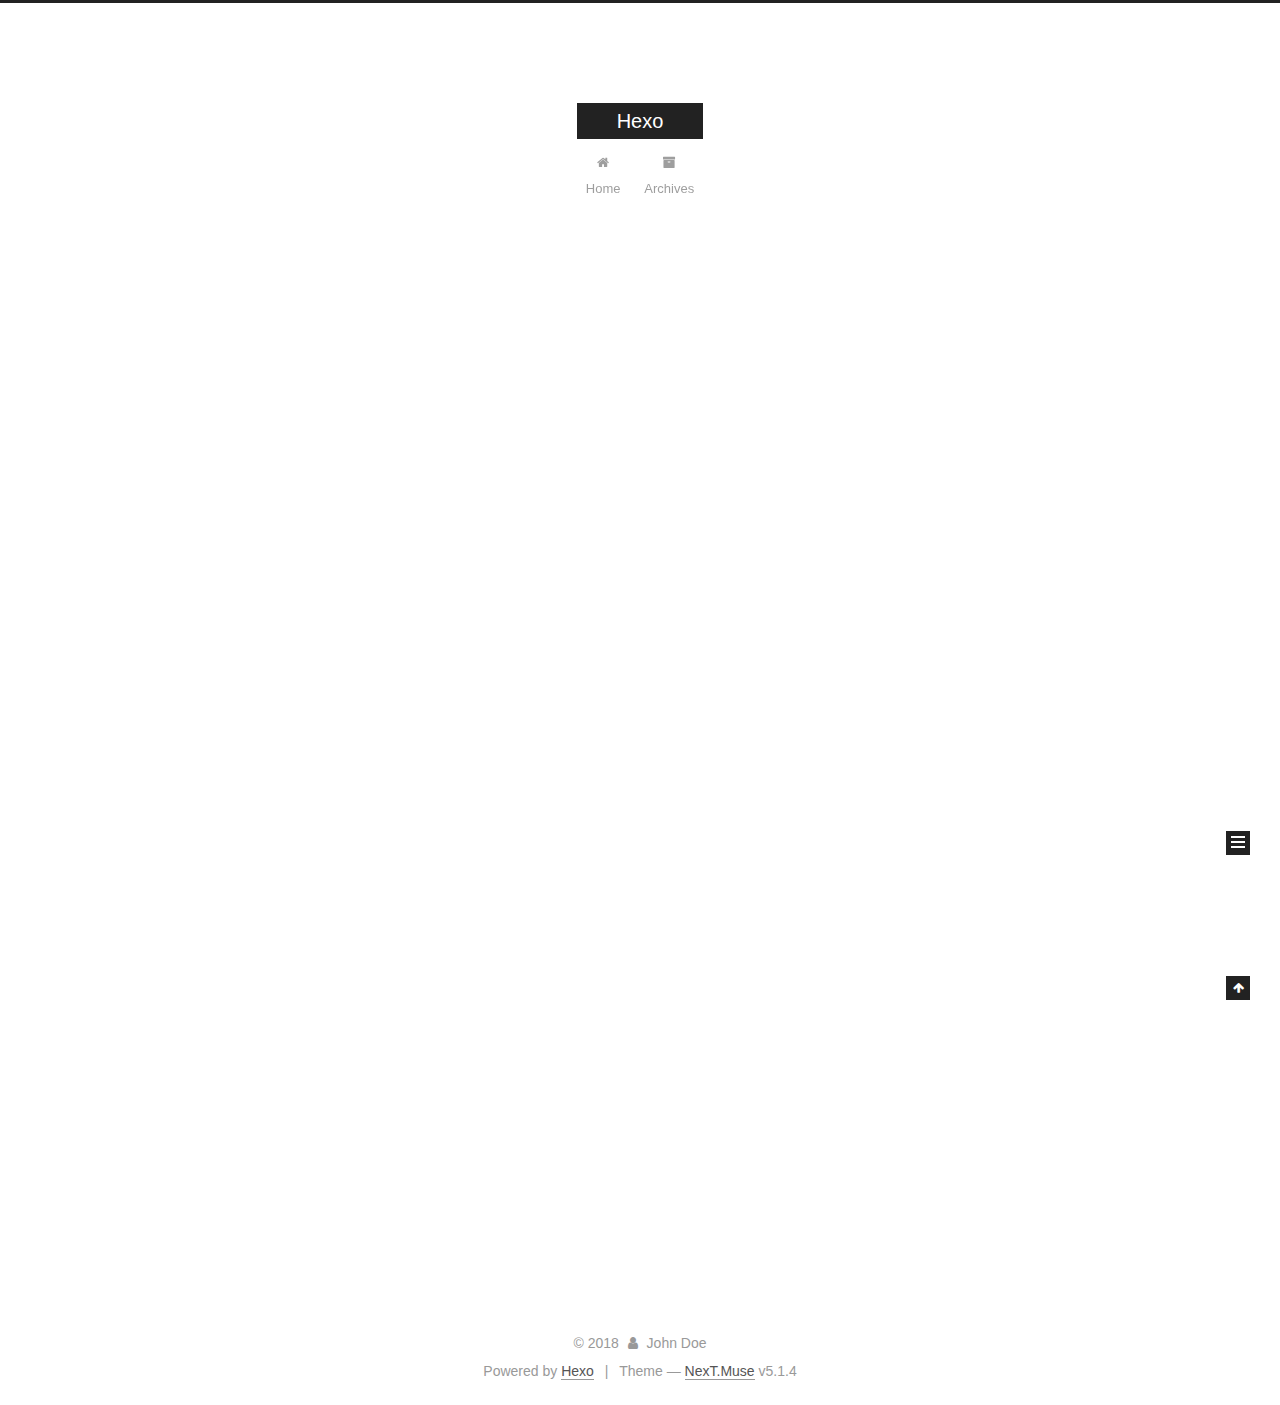
<file: index.html>
<!DOCTYPE html>



  


<html class="theme-next muse use-motion" lang="">
<head>
  <meta charset="UTF-8"/>
<meta http-equiv="X-UA-Compatible" content="IE=edge" />
<meta name="viewport" content="width=device-width, initial-scale=1, maximum-scale=1"/>
<meta name="theme-color" content="#222">









<meta http-equiv="Cache-Control" content="no-transform" />
<meta http-equiv="Cache-Control" content="no-siteapp" />
















  
  
  <link href="/lib/fancybox/source/jquery.fancybox.css?v=2.1.5" rel="stylesheet" type="text/css" />







<link href="/lib/font-awesome/css/font-awesome.min.css?v=4.6.2" rel="stylesheet" type="text/css" />

<link href="/css/main.css?v=5.1.4" rel="stylesheet" type="text/css" />


  <link rel="apple-touch-icon" sizes="180x180" href="/images/apple-touch-icon-next.png?v=5.1.4">


  <link rel="icon" type="image/png" sizes="32x32" href="/images/favicon-32x32-next.png?v=5.1.4">


  <link rel="icon" type="image/png" sizes="16x16" href="/images/favicon-16x16-next.png?v=5.1.4">


  <link rel="mask-icon" href="/images/logo.svg?v=5.1.4" color="#222">





  <meta name="keywords" content="Hexo, NexT" />










<meta property="og:type" content="website">
<meta property="og:title" content="Hexo">
<meta property="og:url" content="http://yoursite.com/index.html">
<meta property="og:site_name" content="Hexo">
<meta property="og:locale" content="default">
<meta name="twitter:card" content="summary">
<meta name="twitter:title" content="Hexo">



<script type="text/javascript" id="hexo.configurations">
  var NexT = window.NexT || {};
  var CONFIG = {
    root: '/',
    scheme: 'Muse',
    version: '5.1.4',
    sidebar: {"position":"left","display":"post","offset":12,"b2t":false,"scrollpercent":false,"onmobile":false},
    fancybox: true,
    tabs: true,
    motion: {"enable":true,"async":false,"transition":{"post_block":"fadeIn","post_header":"slideDownIn","post_body":"slideDownIn","coll_header":"slideLeftIn","sidebar":"slideUpIn"}},
    duoshuo: {
      userId: '0',
      author: 'Author'
    },
    algolia: {
      applicationID: '',
      apiKey: '',
      indexName: '',
      hits: {"per_page":10},
      labels: {"input_placeholder":"Search for Posts","hits_empty":"We didn't find any results for the search: ${query}","hits_stats":"${hits} results found in ${time} ms"}
    }
  };
</script>



  <link rel="canonical" href="http://yoursite.com/"/>





  <title>Hexo</title>
  








</head>

<body itemscope itemtype="http://schema.org/WebPage" lang="default">

  
  
    
  

  <div class="container sidebar-position-left 
  page-home">
    <div class="headband"></div>

    <header id="header" class="header" itemscope itemtype="http://schema.org/WPHeader">
      <div class="header-inner"><div class="site-brand-wrapper">
  <div class="site-meta ">
    

    <div class="custom-logo-site-title">
      <a href="/"  class="brand" rel="start">
        <span class="logo-line-before"><i></i></span>
        <span class="site-title">Hexo</span>
        <span class="logo-line-after"><i></i></span>
      </a>
    </div>
      
        <p class="site-subtitle"></p>
      
  </div>

  <div class="site-nav-toggle">
    <button>
      <span class="btn-bar"></span>
      <span class="btn-bar"></span>
      <span class="btn-bar"></span>
    </button>
  </div>
</div>

<nav class="site-nav">
  

  
    <ul id="menu" class="menu">
      
        
        <li class="menu-item menu-item-home">
          <a href="/" rel="section">
            
              <i class="menu-item-icon fa fa-fw fa-home"></i> <br />
            
            Home
          </a>
        </li>
      
        
        <li class="menu-item menu-item-archives">
          <a href="/archives/" rel="section">
            
              <i class="menu-item-icon fa fa-fw fa-archive"></i> <br />
            
            Archives
          </a>
        </li>
      

      
    </ul>
  

  
</nav>



 </div>
    </header>

    <main id="main" class="main">
      <div class="main-inner">
        <div class="content-wrap">
          <div id="content" class="content">
            
  <section id="posts" class="posts-expand">
    
      

  

  
  
  

  <article class="post post-type-normal" itemscope itemtype="http://schema.org/Article">
  
  
  
  <div class="post-block">
    <link itemprop="mainEntityOfPage" href="http://yoursite.com/2018/09/09/hello-world/">

    <span hidden itemprop="author" itemscope itemtype="http://schema.org/Person">
      <meta itemprop="name" content="John Doe">
      <meta itemprop="description" content="">
      <meta itemprop="image" content="/images/avatar.gif">
    </span>

    <span hidden itemprop="publisher" itemscope itemtype="http://schema.org/Organization">
      <meta itemprop="name" content="Hexo">
    </span>

    
      <header class="post-header">

        
        
          <h1 class="post-title" itemprop="name headline">
                
                <a class="post-title-link" href="/2018/09/09/hello-world/" itemprop="url">Hello World</a></h1>
        

        <div class="post-meta">
          <span class="post-time">
            
              <span class="post-meta-item-icon">
                <i class="fa fa-calendar-o"></i>
              </span>
              
                <span class="post-meta-item-text">Posted on</span>
              
              <time title="Post created" itemprop="dateCreated datePublished" datetime="2018-09-09T11:45:31+08:00">
                2018-09-09
              </time>
            

            

            
          </span>

          

          
            
          

          
          

          

          

          

        </div>
      </header>
    

    
    
    
    <div class="post-body" itemprop="articleBody">

      
      

      
        
          
            <p>Welcome to <a href="https://hexo.io/" target="_blank" rel="noopener">Hexo</a>! This is your very first post. Check <a href="https://hexo.io/docs/" target="_blank" rel="noopener">documentation</a> for more info. If you get any problems when using Hexo, you can find the answer in <a href="https://hexo.io/docs/troubleshooting.html" target="_blank" rel="noopener">troubleshooting</a> or you can ask me on <a href="https://github.com/hexojs/hexo/issues" target="_blank" rel="noopener">GitHub</a>.</p>
<h2 id="Quick-Start"><a href="#Quick-Start" class="headerlink" title="Quick Start"></a>Quick Start</h2><h3 id="Create-a-new-post"><a href="#Create-a-new-post" class="headerlink" title="Create a new post"></a>Create a new post</h3><figure class="highlight bash"><table><tr><td class="gutter"><pre><span class="line">1</span><br></pre></td><td class="code"><pre><span class="line">$ hexo new <span class="string">"My New Post"</span></span><br></pre></td></tr></table></figure>
<p>More info: <a href="https://hexo.io/docs/writing.html" target="_blank" rel="noopener">Writing</a></p>
<h3 id="Run-server"><a href="#Run-server" class="headerlink" title="Run server"></a>Run server</h3><figure class="highlight bash"><table><tr><td class="gutter"><pre><span class="line">1</span><br></pre></td><td class="code"><pre><span class="line">$ hexo server</span><br></pre></td></tr></table></figure>
<p>More info: <a href="https://hexo.io/docs/server.html" target="_blank" rel="noopener">Server</a></p>
<h3 id="Generate-static-files"><a href="#Generate-static-files" class="headerlink" title="Generate static files"></a>Generate static files</h3><figure class="highlight bash"><table><tr><td class="gutter"><pre><span class="line">1</span><br></pre></td><td class="code"><pre><span class="line">$ hexo generate</span><br></pre></td></tr></table></figure>
<p>More info: <a href="https://hexo.io/docs/generating.html" target="_blank" rel="noopener">Generating</a></p>
<h3 id="Deploy-to-remote-sites"><a href="#Deploy-to-remote-sites" class="headerlink" title="Deploy to remote sites"></a>Deploy to remote sites</h3><figure class="highlight bash"><table><tr><td class="gutter"><pre><span class="line">1</span><br></pre></td><td class="code"><pre><span class="line">$ hexo deploy</span><br></pre></td></tr></table></figure>
<p>More info: <a href="https://hexo.io/docs/deployment.html" target="_blank" rel="noopener">Deployment</a></p>

          
        
      
    </div>
    
    
    

    

    

    

    <footer class="post-footer">
      

      

      

      
      
        <div class="post-eof"></div>
      
    </footer>
  </div>
  
  
  
  </article>


    
  </section>

  


          </div>
          


          

        </div>
        
          
  
  <div class="sidebar-toggle">
    <div class="sidebar-toggle-line-wrap">
      <span class="sidebar-toggle-line sidebar-toggle-line-first"></span>
      <span class="sidebar-toggle-line sidebar-toggle-line-middle"></span>
      <span class="sidebar-toggle-line sidebar-toggle-line-last"></span>
    </div>
  </div>

  <aside id="sidebar" class="sidebar">
    
    <div class="sidebar-inner">

      

      

      <section class="site-overview-wrap sidebar-panel sidebar-panel-active">
        <div class="site-overview">
          <div class="site-author motion-element" itemprop="author" itemscope itemtype="http://schema.org/Person">
            
              <p class="site-author-name" itemprop="name">John Doe</p>
              <p class="site-description motion-element" itemprop="description"></p>
          </div>

          <nav class="site-state motion-element">

            
              <div class="site-state-item site-state-posts">
              
                <a href="/archives/">
              
                  <span class="site-state-item-count">1</span>
                  <span class="site-state-item-name">posts</span>
                </a>
              </div>
            

            

            

          </nav>

          

          

          
          

          
          

          

        </div>
      </section>

      

      

    </div>
  </aside>


        
      </div>
    </main>

    <footer id="footer" class="footer">
      <div class="footer-inner">
        <div class="copyright">&copy; <span itemprop="copyrightYear">2018</span>
  <span class="with-love">
    <i class="fa fa-user"></i>
  </span>
  <span class="author" itemprop="copyrightHolder">John Doe</span>

  
</div>


  <div class="powered-by">Powered by <a class="theme-link" target="_blank" href="https://hexo.io">Hexo</a></div>



  <span class="post-meta-divider">|</span>



  <div class="theme-info">Theme &mdash; <a class="theme-link" target="_blank" href="https://github.com/iissnan/hexo-theme-next">NexT.Muse</a> v5.1.4</div>




        







        
      </div>
    </footer>

    
      <div class="back-to-top">
        <i class="fa fa-arrow-up"></i>
        
      </div>
    

    

  </div>

  

<script type="text/javascript">
  if (Object.prototype.toString.call(window.Promise) !== '[object Function]') {
    window.Promise = null;
  }
</script>









  












  
  
    <script type="text/javascript" src="/lib/jquery/index.js?v=2.1.3"></script>
  

  
  
    <script type="text/javascript" src="/lib/fastclick/lib/fastclick.min.js?v=1.0.6"></script>
  

  
  
    <script type="text/javascript" src="/lib/jquery_lazyload/jquery.lazyload.js?v=1.9.7"></script>
  

  
  
    <script type="text/javascript" src="/lib/velocity/velocity.min.js?v=1.2.1"></script>
  

  
  
    <script type="text/javascript" src="/lib/velocity/velocity.ui.min.js?v=1.2.1"></script>
  

  
  
    <script type="text/javascript" src="/lib/fancybox/source/jquery.fancybox.pack.js?v=2.1.5"></script>
  


  


  <script type="text/javascript" src="/js/src/utils.js?v=5.1.4"></script>

  <script type="text/javascript" src="/js/src/motion.js?v=5.1.4"></script>



  
  

  

  


  <script type="text/javascript" src="/js/src/bootstrap.js?v=5.1.4"></script>



  


  




	





  





  












  





  

  

  

  
  

  

  

  

</body>
</html>
</file>
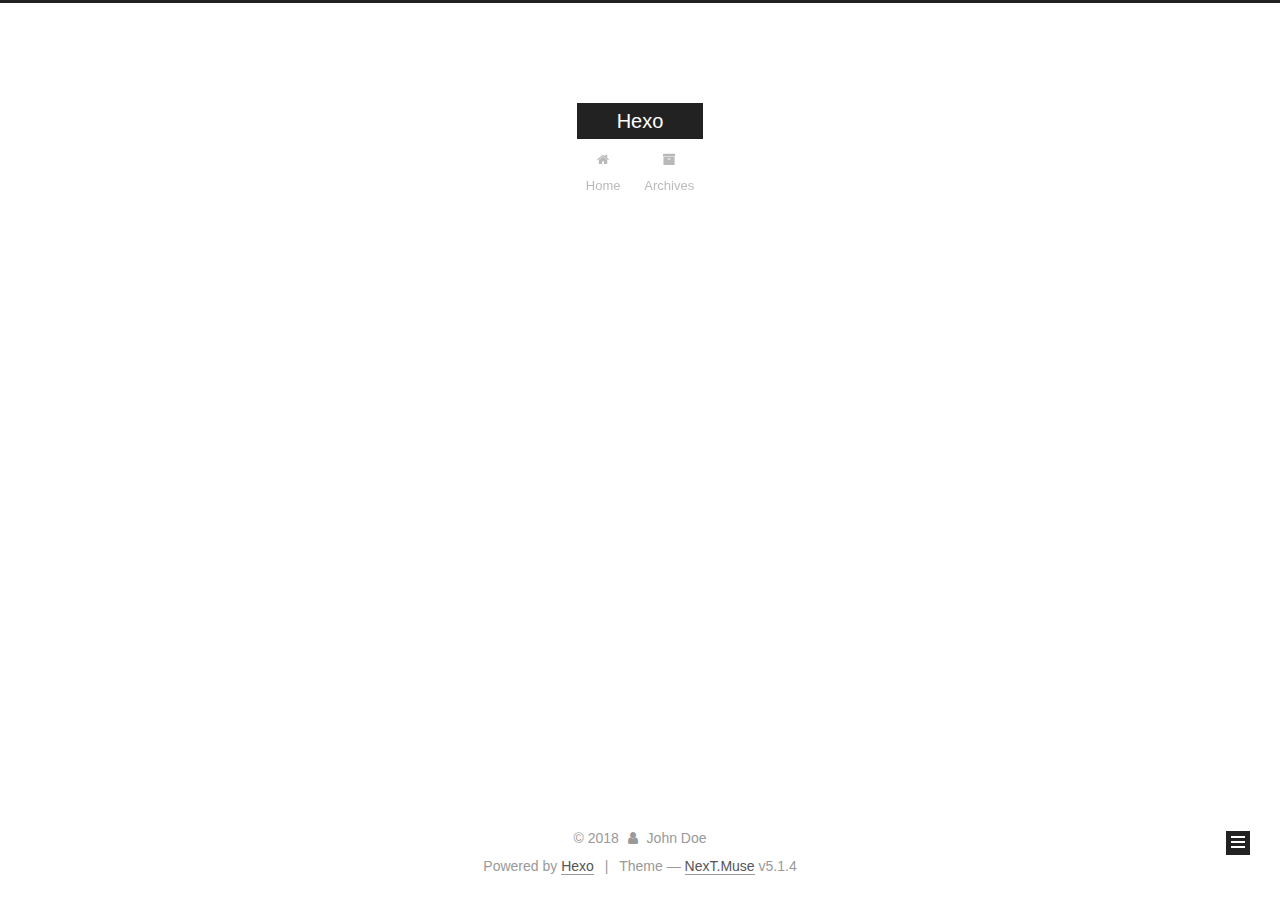
<file: archives/index.html>
<!DOCTYPE html>



  


<html class="theme-next muse use-motion" lang="">
<head>
  <meta charset="UTF-8"/>
<meta http-equiv="X-UA-Compatible" content="IE=edge" />
<meta name="viewport" content="width=device-width, initial-scale=1, maximum-scale=1"/>
<meta name="theme-color" content="#222">









<meta http-equiv="Cache-Control" content="no-transform" />
<meta http-equiv="Cache-Control" content="no-siteapp" />
















  
  
  <link href="/lib/fancybox/source/jquery.fancybox.css?v=2.1.5" rel="stylesheet" type="text/css" />







<link href="/lib/font-awesome/css/font-awesome.min.css?v=4.6.2" rel="stylesheet" type="text/css" />

<link href="/css/main.css?v=5.1.4" rel="stylesheet" type="text/css" />


  <link rel="apple-touch-icon" sizes="180x180" href="/images/apple-touch-icon-next.png?v=5.1.4">


  <link rel="icon" type="image/png" sizes="32x32" href="/images/favicon-32x32-next.png?v=5.1.4">


  <link rel="icon" type="image/png" sizes="16x16" href="/images/favicon-16x16-next.png?v=5.1.4">


  <link rel="mask-icon" href="/images/logo.svg?v=5.1.4" color="#222">





  <meta name="keywords" content="Hexo, NexT" />










<meta property="og:type" content="website">
<meta property="og:title" content="Hexo">
<meta property="og:url" content="http://yoursite.com/archives/index.html">
<meta property="og:site_name" content="Hexo">
<meta property="og:locale" content="default">
<meta name="twitter:card" content="summary">
<meta name="twitter:title" content="Hexo">



<script type="text/javascript" id="hexo.configurations">
  var NexT = window.NexT || {};
  var CONFIG = {
    root: '/',
    scheme: 'Muse',
    version: '5.1.4',
    sidebar: {"position":"left","display":"post","offset":12,"b2t":false,"scrollpercent":false,"onmobile":false},
    fancybox: true,
    tabs: true,
    motion: {"enable":true,"async":false,"transition":{"post_block":"fadeIn","post_header":"slideDownIn","post_body":"slideDownIn","coll_header":"slideLeftIn","sidebar":"slideUpIn"}},
    duoshuo: {
      userId: '0',
      author: 'Author'
    },
    algolia: {
      applicationID: '',
      apiKey: '',
      indexName: '',
      hits: {"per_page":10},
      labels: {"input_placeholder":"Search for Posts","hits_empty":"We didn't find any results for the search: ${query}","hits_stats":"${hits} results found in ${time} ms"}
    }
  };
</script>



  <link rel="canonical" href="http://yoursite.com/archives/"/>





  <title>Archive | Hexo</title>
  








</head>

<body itemscope itemtype="http://schema.org/WebPage" lang="default">

  
  
    
  

  <div class="container sidebar-position-left page-archive">
    <div class="headband"></div>

    <header id="header" class="header" itemscope itemtype="http://schema.org/WPHeader">
      <div class="header-inner"><div class="site-brand-wrapper">
  <div class="site-meta ">
    

    <div class="custom-logo-site-title">
      <a href="/"  class="brand" rel="start">
        <span class="logo-line-before"><i></i></span>
        <span class="site-title">Hexo</span>
        <span class="logo-line-after"><i></i></span>
      </a>
    </div>
      
        <p class="site-subtitle"></p>
      
  </div>

  <div class="site-nav-toggle">
    <button>
      <span class="btn-bar"></span>
      <span class="btn-bar"></span>
      <span class="btn-bar"></span>
    </button>
  </div>
</div>

<nav class="site-nav">
  

  
    <ul id="menu" class="menu">
      
        
        <li class="menu-item menu-item-home">
          <a href="/" rel="section">
            
              <i class="menu-item-icon fa fa-fw fa-home"></i> <br />
            
            Home
          </a>
        </li>
      
        
        <li class="menu-item menu-item-archives">
          <a href="/archives/" rel="section">
            
              <i class="menu-item-icon fa fa-fw fa-archive"></i> <br />
            
            Archives
          </a>
        </li>
      

      
    </ul>
  

  
</nav>



 </div>
    </header>

    <main id="main" class="main">
      <div class="main-inner">
        <div class="content-wrap">
          <div id="content" class="content">
            

  
  
  
  <div class="post-block archive">
    <div id="posts" class="posts-collapse">
      <span class="archive-move-on"></span>

      <span class="archive-page-counter">
        
        
        
          
        
        Um..! 2 posts in total. Keep on posting.
      </span>

      

        
        
        

        
          
          <div class="collection-title">
            <h1 class="archive-year" id="archive-year-2018">2018</h1>
          </div>
        
        

        

  <article class="post post-type-normal" itemscope itemtype="http://schema.org/Article">
    <header class="post-header">

      <h2 class="post-title">
        
            <a class="post-title-link" href="/2018/09/09/first-blog/" itemprop="url">
              
                <span itemprop="name">first blog</span>
              
            </a>
        
      </h2>

      <div class="post-meta">
        <time class="post-time" itemprop="dateCreated"
              datetime="2018-09-09T17:08:10+08:00"
              content="2018-09-09" >
          09-09
        </time>
      </div>

    </header>
  </article>



      

        
        
        

        
        

        

  <article class="post post-type-normal" itemscope itemtype="http://schema.org/Article">
    <header class="post-header">

      <h2 class="post-title">
        
            <a class="post-title-link" href="/2018/09/09/hello-world/" itemprop="url">
              
                <span itemprop="name">Hello World</span>
              
            </a>
        
      </h2>

      <div class="post-meta">
        <time class="post-time" itemprop="dateCreated"
              datetime="2018-09-09T11:45:31+08:00"
              content="2018-09-09" >
          09-09
        </time>
      </div>

    </header>
  </article>



      

    </div>
  </div>
  
  
  

  



          </div>
          


          

        </div>
        
          
  
  <div class="sidebar-toggle">
    <div class="sidebar-toggle-line-wrap">
      <span class="sidebar-toggle-line sidebar-toggle-line-first"></span>
      <span class="sidebar-toggle-line sidebar-toggle-line-middle"></span>
      <span class="sidebar-toggle-line sidebar-toggle-line-last"></span>
    </div>
  </div>

  <aside id="sidebar" class="sidebar">
    
    <div class="sidebar-inner">

      

      

      <section class="site-overview-wrap sidebar-panel sidebar-panel-active">
        <div class="site-overview">
          <div class="site-author motion-element" itemprop="author" itemscope itemtype="http://schema.org/Person">
            
              <p class="site-author-name" itemprop="name">John Doe</p>
              <p class="site-description motion-element" itemprop="description"></p>
          </div>

          <nav class="site-state motion-element">

            
              <div class="site-state-item site-state-posts">
              
                <a href="/archives/">
              
                  <span class="site-state-item-count">2</span>
                  <span class="site-state-item-name">posts</span>
                </a>
              </div>
            

            

            

          </nav>

          

          

          
          

          
          

          

        </div>
      </section>

      

      

    </div>
  </aside>


        
      </div>
    </main>

    <footer id="footer" class="footer">
      <div class="footer-inner">
        <div class="copyright">&copy; <span itemprop="copyrightYear">2018</span>
  <span class="with-love">
    <i class="fa fa-user"></i>
  </span>
  <span class="author" itemprop="copyrightHolder">John Doe</span>

  
</div>


  <div class="powered-by">Powered by <a class="theme-link" target="_blank" href="https://hexo.io">Hexo</a></div>



  <span class="post-meta-divider">|</span>



  <div class="theme-info">Theme &mdash; <a class="theme-link" target="_blank" href="https://github.com/iissnan/hexo-theme-next">NexT.Muse</a> v5.1.4</div>




        







        
      </div>
    </footer>

    
      <div class="back-to-top">
        <i class="fa fa-arrow-up"></i>
        
      </div>
    

    

  </div>

  

<script type="text/javascript">
  if (Object.prototype.toString.call(window.Promise) !== '[object Function]') {
    window.Promise = null;
  }
</script>









  












  
  
    <script type="text/javascript" src="/lib/jquery/index.js?v=2.1.3"></script>
  

  
  
    <script type="text/javascript" src="/lib/fastclick/lib/fastclick.min.js?v=1.0.6"></script>
  

  
  
    <script type="text/javascript" src="/lib/jquery_lazyload/jquery.lazyload.js?v=1.9.7"></script>
  

  
  
    <script type="text/javascript" src="/lib/velocity/velocity.min.js?v=1.2.1"></script>
  

  
  
    <script type="text/javascript" src="/lib/velocity/velocity.ui.min.js?v=1.2.1"></script>
  

  
  
    <script type="text/javascript" src="/lib/fancybox/source/jquery.fancybox.pack.js?v=2.1.5"></script>
  


  


  <script type="text/javascript" src="/js/src/utils.js?v=5.1.4"></script>

  <script type="text/javascript" src="/js/src/motion.js?v=5.1.4"></script>



  
  

  

  


  <script type="text/javascript" src="/js/src/bootstrap.js?v=5.1.4"></script>



  


  




	





  





  












  





  

  

  

  
  

  

  

  

</body>
</html>
</file>
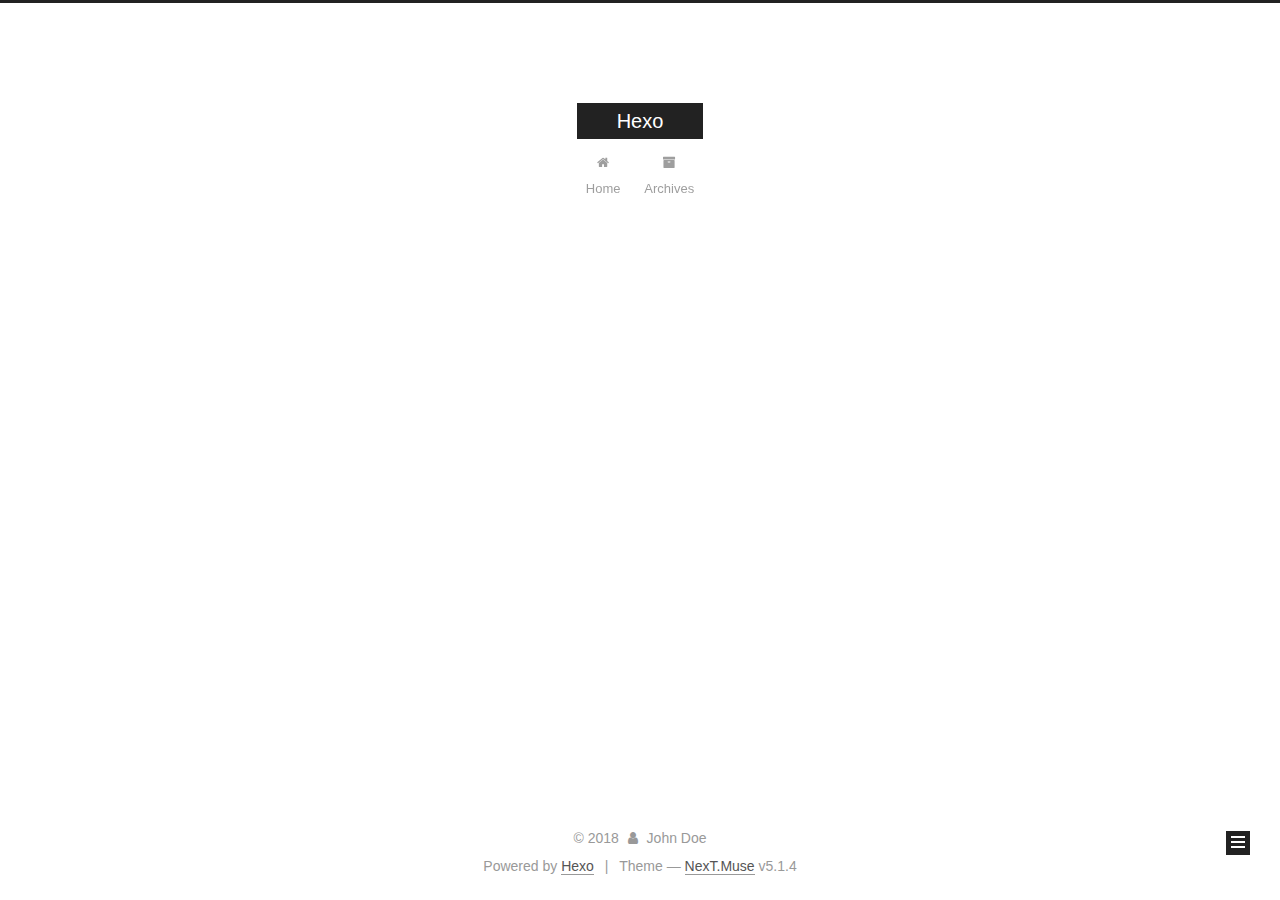
<file: archives/2018/index.html>
<!DOCTYPE html>



  


<html class="theme-next muse use-motion" lang="">
<head>
  <meta charset="UTF-8"/>
<meta http-equiv="X-UA-Compatible" content="IE=edge" />
<meta name="viewport" content="width=device-width, initial-scale=1, maximum-scale=1"/>
<meta name="theme-color" content="#222">









<meta http-equiv="Cache-Control" content="no-transform" />
<meta http-equiv="Cache-Control" content="no-siteapp" />
















  
  
  <link href="/lib/fancybox/source/jquery.fancybox.css?v=2.1.5" rel="stylesheet" type="text/css" />







<link href="/lib/font-awesome/css/font-awesome.min.css?v=4.6.2" rel="stylesheet" type="text/css" />

<link href="/css/main.css?v=5.1.4" rel="stylesheet" type="text/css" />


  <link rel="apple-touch-icon" sizes="180x180" href="/images/apple-touch-icon-next.png?v=5.1.4">


  <link rel="icon" type="image/png" sizes="32x32" href="/images/favicon-32x32-next.png?v=5.1.4">


  <link rel="icon" type="image/png" sizes="16x16" href="/images/favicon-16x16-next.png?v=5.1.4">


  <link rel="mask-icon" href="/images/logo.svg?v=5.1.4" color="#222">





  <meta name="keywords" content="Hexo, NexT" />










<meta property="og:type" content="website">
<meta property="og:title" content="Hexo">
<meta property="og:url" content="http://yoursite.com/archives/2018/index.html">
<meta property="og:site_name" content="Hexo">
<meta property="og:locale" content="default">
<meta name="twitter:card" content="summary">
<meta name="twitter:title" content="Hexo">



<script type="text/javascript" id="hexo.configurations">
  var NexT = window.NexT || {};
  var CONFIG = {
    root: '/',
    scheme: 'Muse',
    version: '5.1.4',
    sidebar: {"position":"left","display":"post","offset":12,"b2t":false,"scrollpercent":false,"onmobile":false},
    fancybox: true,
    tabs: true,
    motion: {"enable":true,"async":false,"transition":{"post_block":"fadeIn","post_header":"slideDownIn","post_body":"slideDownIn","coll_header":"slideLeftIn","sidebar":"slideUpIn"}},
    duoshuo: {
      userId: '0',
      author: 'Author'
    },
    algolia: {
      applicationID: '',
      apiKey: '',
      indexName: '',
      hits: {"per_page":10},
      labels: {"input_placeholder":"Search for Posts","hits_empty":"We didn't find any results for the search: ${query}","hits_stats":"${hits} results found in ${time} ms"}
    }
  };
</script>



  <link rel="canonical" href="http://yoursite.com/archives/2018/"/>





  <title>Archive | Hexo</title>
  








</head>

<body itemscope itemtype="http://schema.org/WebPage" lang="default">

  
  
    
  

  <div class="container sidebar-position-left page-archive">
    <div class="headband"></div>

    <header id="header" class="header" itemscope itemtype="http://schema.org/WPHeader">
      <div class="header-inner"><div class="site-brand-wrapper">
  <div class="site-meta ">
    

    <div class="custom-logo-site-title">
      <a href="/"  class="brand" rel="start">
        <span class="logo-line-before"><i></i></span>
        <span class="site-title">Hexo</span>
        <span class="logo-line-after"><i></i></span>
      </a>
    </div>
      
        <p class="site-subtitle"></p>
      
  </div>

  <div class="site-nav-toggle">
    <button>
      <span class="btn-bar"></span>
      <span class="btn-bar"></span>
      <span class="btn-bar"></span>
    </button>
  </div>
</div>

<nav class="site-nav">
  

  
    <ul id="menu" class="menu">
      
        
        <li class="menu-item menu-item-home">
          <a href="/" rel="section">
            
              <i class="menu-item-icon fa fa-fw fa-home"></i> <br />
            
            Home
          </a>
        </li>
      
        
        <li class="menu-item menu-item-archives">
          <a href="/archives/" rel="section">
            
              <i class="menu-item-icon fa fa-fw fa-archive"></i> <br />
            
            Archives
          </a>
        </li>
      

      
    </ul>
  

  
</nav>



 </div>
    </header>

    <main id="main" class="main">
      <div class="main-inner">
        <div class="content-wrap">
          <div id="content" class="content">
            

  
  
  
  <div class="post-block archive">
    <div id="posts" class="posts-collapse">
      <span class="archive-move-on"></span>

      <span class="archive-page-counter">
        
        
        
          
        
        Um..! 2 posts in total. Keep on posting.
      </span>

      

        
        
        

        
          
          <div class="collection-title">
            <h1 class="archive-year" id="archive-year-2018">2018</h1>
          </div>
        
        

        

  <article class="post post-type-normal" itemscope itemtype="http://schema.org/Article">
    <header class="post-header">

      <h2 class="post-title">
        
            <a class="post-title-link" href="/2018/09/09/first-blog/" itemprop="url">
              
                <span itemprop="name">first blog</span>
              
            </a>
        
      </h2>

      <div class="post-meta">
        <time class="post-time" itemprop="dateCreated"
              datetime="2018-09-09T17:08:10+08:00"
              content="2018-09-09" >
          09-09
        </time>
      </div>

    </header>
  </article>



      

        
        
        

        
        

        

  <article class="post post-type-normal" itemscope itemtype="http://schema.org/Article">
    <header class="post-header">

      <h2 class="post-title">
        
            <a class="post-title-link" href="/2018/09/09/hello-world/" itemprop="url">
              
                <span itemprop="name">Hello World</span>
              
            </a>
        
      </h2>

      <div class="post-meta">
        <time class="post-time" itemprop="dateCreated"
              datetime="2018-09-09T11:45:31+08:00"
              content="2018-09-09" >
          09-09
        </time>
      </div>

    </header>
  </article>



      

    </div>
  </div>
  
  
  

  



          </div>
          


          

        </div>
        
          
  
  <div class="sidebar-toggle">
    <div class="sidebar-toggle-line-wrap">
      <span class="sidebar-toggle-line sidebar-toggle-line-first"></span>
      <span class="sidebar-toggle-line sidebar-toggle-line-middle"></span>
      <span class="sidebar-toggle-line sidebar-toggle-line-last"></span>
    </div>
  </div>

  <aside id="sidebar" class="sidebar">
    
    <div class="sidebar-inner">

      

      

      <section class="site-overview-wrap sidebar-panel sidebar-panel-active">
        <div class="site-overview">
          <div class="site-author motion-element" itemprop="author" itemscope itemtype="http://schema.org/Person">
            
              <p class="site-author-name" itemprop="name">John Doe</p>
              <p class="site-description motion-element" itemprop="description"></p>
          </div>

          <nav class="site-state motion-element">

            
              <div class="site-state-item site-state-posts">
              
                <a href="/archives/">
              
                  <span class="site-state-item-count">2</span>
                  <span class="site-state-item-name">posts</span>
                </a>
              </div>
            

            

            

          </nav>

          

          

          
          

          
          

          

        </div>
      </section>

      

      

    </div>
  </aside>


        
      </div>
    </main>

    <footer id="footer" class="footer">
      <div class="footer-inner">
        <div class="copyright">&copy; <span itemprop="copyrightYear">2018</span>
  <span class="with-love">
    <i class="fa fa-user"></i>
  </span>
  <span class="author" itemprop="copyrightHolder">John Doe</span>

  
</div>


  <div class="powered-by">Powered by <a class="theme-link" target="_blank" href="https://hexo.io">Hexo</a></div>



  <span class="post-meta-divider">|</span>



  <div class="theme-info">Theme &mdash; <a class="theme-link" target="_blank" href="https://github.com/iissnan/hexo-theme-next">NexT.Muse</a> v5.1.4</div>




        







        
      </div>
    </footer>

    
      <div class="back-to-top">
        <i class="fa fa-arrow-up"></i>
        
      </div>
    

    

  </div>

  

<script type="text/javascript">
  if (Object.prototype.toString.call(window.Promise) !== '[object Function]') {
    window.Promise = null;
  }
</script>









  












  
  
    <script type="text/javascript" src="/lib/jquery/index.js?v=2.1.3"></script>
  

  
  
    <script type="text/javascript" src="/lib/fastclick/lib/fastclick.min.js?v=1.0.6"></script>
  

  
  
    <script type="text/javascript" src="/lib/jquery_lazyload/jquery.lazyload.js?v=1.9.7"></script>
  

  
  
    <script type="text/javascript" src="/lib/velocity/velocity.min.js?v=1.2.1"></script>
  

  
  
    <script type="text/javascript" src="/lib/velocity/velocity.ui.min.js?v=1.2.1"></script>
  

  
  
    <script type="text/javascript" src="/lib/fancybox/source/jquery.fancybox.pack.js?v=2.1.5"></script>
  


  


  <script type="text/javascript" src="/js/src/utils.js?v=5.1.4"></script>

  <script type="text/javascript" src="/js/src/motion.js?v=5.1.4"></script>



  
  

  

  


  <script type="text/javascript" src="/js/src/bootstrap.js?v=5.1.4"></script>



  


  




	





  





  












  





  

  

  

  
  

  

  

  

</body>
</html>
</file>
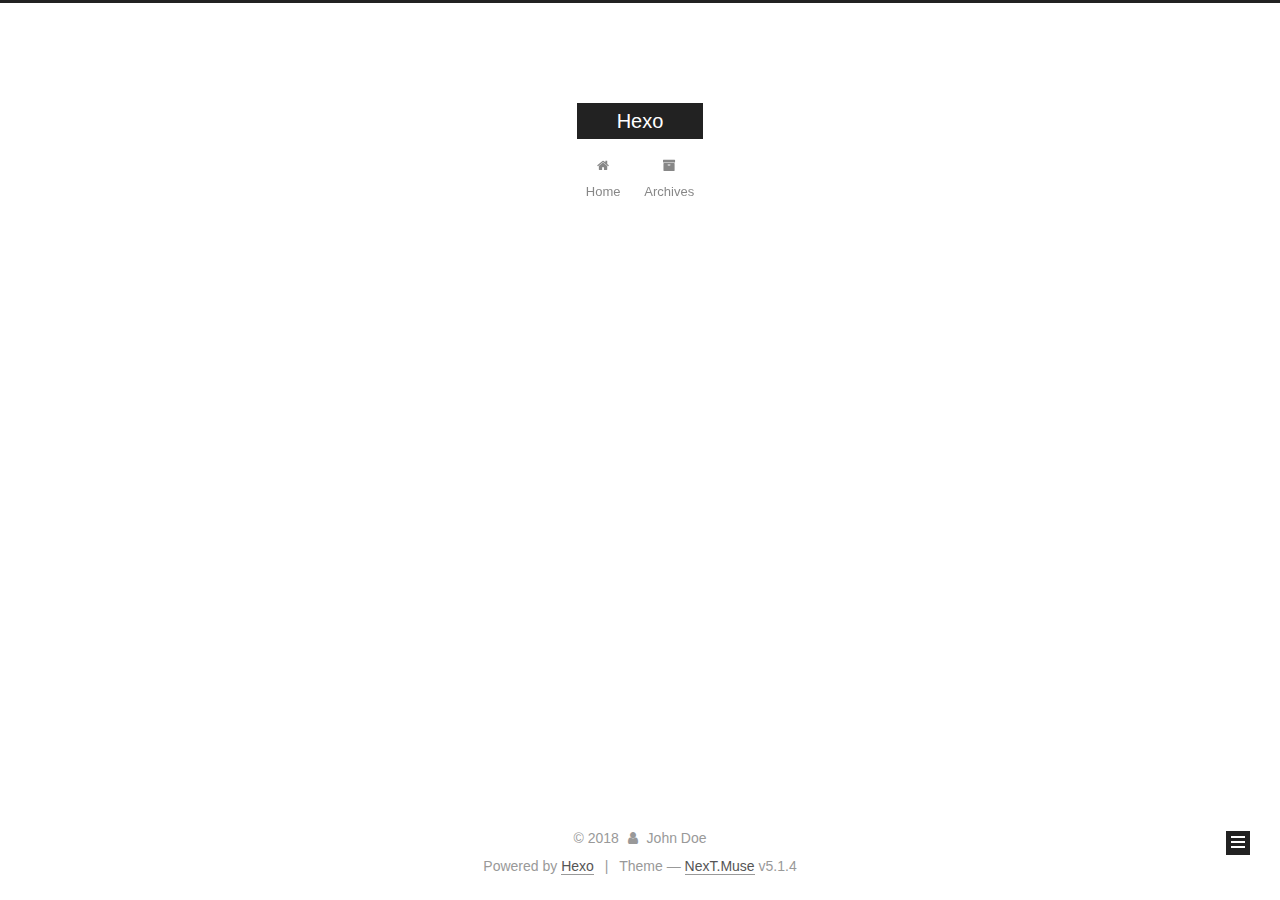
<file: archives/2018/09/index.html>
<!DOCTYPE html>



  


<html class="theme-next muse use-motion" lang="">
<head>
  <meta charset="UTF-8"/>
<meta http-equiv="X-UA-Compatible" content="IE=edge" />
<meta name="viewport" content="width=device-width, initial-scale=1, maximum-scale=1"/>
<meta name="theme-color" content="#222">









<meta http-equiv="Cache-Control" content="no-transform" />
<meta http-equiv="Cache-Control" content="no-siteapp" />
















  
  
  <link href="/lib/fancybox/source/jquery.fancybox.css?v=2.1.5" rel="stylesheet" type="text/css" />







<link href="/lib/font-awesome/css/font-awesome.min.css?v=4.6.2" rel="stylesheet" type="text/css" />

<link href="/css/main.css?v=5.1.4" rel="stylesheet" type="text/css" />


  <link rel="apple-touch-icon" sizes="180x180" href="/images/apple-touch-icon-next.png?v=5.1.4">


  <link rel="icon" type="image/png" sizes="32x32" href="/images/favicon-32x32-next.png?v=5.1.4">


  <link rel="icon" type="image/png" sizes="16x16" href="/images/favicon-16x16-next.png?v=5.1.4">


  <link rel="mask-icon" href="/images/logo.svg?v=5.1.4" color="#222">





  <meta name="keywords" content="Hexo, NexT" />










<meta property="og:type" content="website">
<meta property="og:title" content="Hexo">
<meta property="og:url" content="http://yoursite.com/archives/2018/09/index.html">
<meta property="og:site_name" content="Hexo">
<meta property="og:locale" content="default">
<meta name="twitter:card" content="summary">
<meta name="twitter:title" content="Hexo">



<script type="text/javascript" id="hexo.configurations">
  var NexT = window.NexT || {};
  var CONFIG = {
    root: '/',
    scheme: 'Muse',
    version: '5.1.4',
    sidebar: {"position":"left","display":"post","offset":12,"b2t":false,"scrollpercent":false,"onmobile":false},
    fancybox: true,
    tabs: true,
    motion: {"enable":true,"async":false,"transition":{"post_block":"fadeIn","post_header":"slideDownIn","post_body":"slideDownIn","coll_header":"slideLeftIn","sidebar":"slideUpIn"}},
    duoshuo: {
      userId: '0',
      author: 'Author'
    },
    algolia: {
      applicationID: '',
      apiKey: '',
      indexName: '',
      hits: {"per_page":10},
      labels: {"input_placeholder":"Search for Posts","hits_empty":"We didn't find any results for the search: ${query}","hits_stats":"${hits} results found in ${time} ms"}
    }
  };
</script>



  <link rel="canonical" href="http://yoursite.com/archives/2018/09/"/>





  <title>Archive | Hexo</title>
  








</head>

<body itemscope itemtype="http://schema.org/WebPage" lang="default">

  
  
    
  

  <div class="container sidebar-position-left page-archive">
    <div class="headband"></div>

    <header id="header" class="header" itemscope itemtype="http://schema.org/WPHeader">
      <div class="header-inner"><div class="site-brand-wrapper">
  <div class="site-meta ">
    

    <div class="custom-logo-site-title">
      <a href="/"  class="brand" rel="start">
        <span class="logo-line-before"><i></i></span>
        <span class="site-title">Hexo</span>
        <span class="logo-line-after"><i></i></span>
      </a>
    </div>
      
        <p class="site-subtitle"></p>
      
  </div>

  <div class="site-nav-toggle">
    <button>
      <span class="btn-bar"></span>
      <span class="btn-bar"></span>
      <span class="btn-bar"></span>
    </button>
  </div>
</div>

<nav class="site-nav">
  

  
    <ul id="menu" class="menu">
      
        
        <li class="menu-item menu-item-home">
          <a href="/" rel="section">
            
              <i class="menu-item-icon fa fa-fw fa-home"></i> <br />
            
            Home
          </a>
        </li>
      
        
        <li class="menu-item menu-item-archives">
          <a href="/archives/" rel="section">
            
              <i class="menu-item-icon fa fa-fw fa-archive"></i> <br />
            
            Archives
          </a>
        </li>
      

      
    </ul>
  

  
</nav>



 </div>
    </header>

    <main id="main" class="main">
      <div class="main-inner">
        <div class="content-wrap">
          <div id="content" class="content">
            

  
  
  
  <div class="post-block archive">
    <div id="posts" class="posts-collapse">
      <span class="archive-move-on"></span>

      <span class="archive-page-counter">
        
        
        
          
        
        Um..! 2 posts in total. Keep on posting.
      </span>

      

        
        
        

        
          
          <div class="collection-title">
            <h1 class="archive-year" id="archive-year-2018">2018</h1>
          </div>
        
        

        

  <article class="post post-type-normal" itemscope itemtype="http://schema.org/Article">
    <header class="post-header">

      <h2 class="post-title">
        
            <a class="post-title-link" href="/2018/09/09/first-blog/" itemprop="url">
              
                <span itemprop="name">first blog</span>
              
            </a>
        
      </h2>

      <div class="post-meta">
        <time class="post-time" itemprop="dateCreated"
              datetime="2018-09-09T17:08:10+08:00"
              content="2018-09-09" >
          09-09
        </time>
      </div>

    </header>
  </article>



      

        
        
        

        
        

        

  <article class="post post-type-normal" itemscope itemtype="http://schema.org/Article">
    <header class="post-header">

      <h2 class="post-title">
        
            <a class="post-title-link" href="/2018/09/09/hello-world/" itemprop="url">
              
                <span itemprop="name">Hello World</span>
              
            </a>
        
      </h2>

      <div class="post-meta">
        <time class="post-time" itemprop="dateCreated"
              datetime="2018-09-09T11:45:31+08:00"
              content="2018-09-09" >
          09-09
        </time>
      </div>

    </header>
  </article>



      

    </div>
  </div>
  
  
  

  



          </div>
          


          

        </div>
        
          
  
  <div class="sidebar-toggle">
    <div class="sidebar-toggle-line-wrap">
      <span class="sidebar-toggle-line sidebar-toggle-line-first"></span>
      <span class="sidebar-toggle-line sidebar-toggle-line-middle"></span>
      <span class="sidebar-toggle-line sidebar-toggle-line-last"></span>
    </div>
  </div>

  <aside id="sidebar" class="sidebar">
    
    <div class="sidebar-inner">

      

      

      <section class="site-overview-wrap sidebar-panel sidebar-panel-active">
        <div class="site-overview">
          <div class="site-author motion-element" itemprop="author" itemscope itemtype="http://schema.org/Person">
            
              <p class="site-author-name" itemprop="name">John Doe</p>
              <p class="site-description motion-element" itemprop="description"></p>
          </div>

          <nav class="site-state motion-element">

            
              <div class="site-state-item site-state-posts">
              
                <a href="/archives/">
              
                  <span class="site-state-item-count">2</span>
                  <span class="site-state-item-name">posts</span>
                </a>
              </div>
            

            

            

          </nav>

          

          

          
          

          
          

          

        </div>
      </section>

      

      

    </div>
  </aside>


        
      </div>
    </main>

    <footer id="footer" class="footer">
      <div class="footer-inner">
        <div class="copyright">&copy; <span itemprop="copyrightYear">2018</span>
  <span class="with-love">
    <i class="fa fa-user"></i>
  </span>
  <span class="author" itemprop="copyrightHolder">John Doe</span>

  
</div>


  <div class="powered-by">Powered by <a class="theme-link" target="_blank" href="https://hexo.io">Hexo</a></div>



  <span class="post-meta-divider">|</span>



  <div class="theme-info">Theme &mdash; <a class="theme-link" target="_blank" href="https://github.com/iissnan/hexo-theme-next">NexT.Muse</a> v5.1.4</div>




        







        
      </div>
    </footer>

    
      <div class="back-to-top">
        <i class="fa fa-arrow-up"></i>
        
      </div>
    

    

  </div>

  

<script type="text/javascript">
  if (Object.prototype.toString.call(window.Promise) !== '[object Function]') {
    window.Promise = null;
  }
</script>









  












  
  
    <script type="text/javascript" src="/lib/jquery/index.js?v=2.1.3"></script>
  

  
  
    <script type="text/javascript" src="/lib/fastclick/lib/fastclick.min.js?v=1.0.6"></script>
  

  
  
    <script type="text/javascript" src="/lib/jquery_lazyload/jquery.lazyload.js?v=1.9.7"></script>
  

  
  
    <script type="text/javascript" src="/lib/velocity/velocity.min.js?v=1.2.1"></script>
  

  
  
    <script type="text/javascript" src="/lib/velocity/velocity.ui.min.js?v=1.2.1"></script>
  

  
  
    <script type="text/javascript" src="/lib/fancybox/source/jquery.fancybox.pack.js?v=2.1.5"></script>
  


  


  <script type="text/javascript" src="/js/src/utils.js?v=5.1.4"></script>

  <script type="text/javascript" src="/js/src/motion.js?v=5.1.4"></script>



  
  

  

  


  <script type="text/javascript" src="/js/src/bootstrap.js?v=5.1.4"></script>



  


  




	





  





  












  





  

  

  

  
  

  

  

  

</body>
</html>
</file>
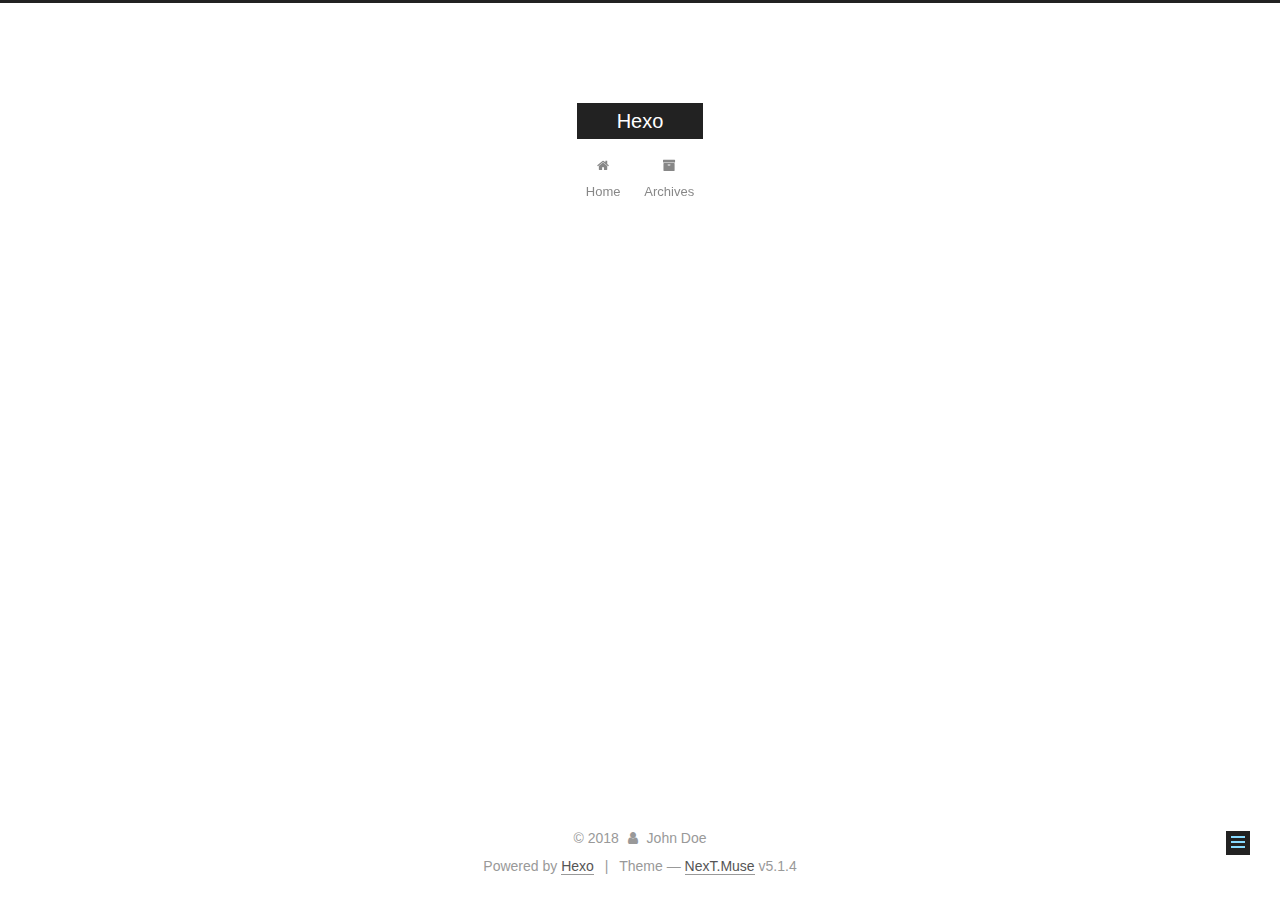
<file: 2018/09/09/first-blog/index.html>
<!DOCTYPE html>



  


<html class="theme-next muse use-motion" lang="">
<head>
  <meta charset="UTF-8"/>
<meta http-equiv="X-UA-Compatible" content="IE=edge" />
<meta name="viewport" content="width=device-width, initial-scale=1, maximum-scale=1"/>
<meta name="theme-color" content="#222">









<meta http-equiv="Cache-Control" content="no-transform" />
<meta http-equiv="Cache-Control" content="no-siteapp" />
















  
  
  <link href="/lib/fancybox/source/jquery.fancybox.css?v=2.1.5" rel="stylesheet" type="text/css" />







<link href="/lib/font-awesome/css/font-awesome.min.css?v=4.6.2" rel="stylesheet" type="text/css" />

<link href="/css/main.css?v=5.1.4" rel="stylesheet" type="text/css" />


  <link rel="apple-touch-icon" sizes="180x180" href="/images/apple-touch-icon-next.png?v=5.1.4">


  <link rel="icon" type="image/png" sizes="32x32" href="/images/favicon-32x32-next.png?v=5.1.4">


  <link rel="icon" type="image/png" sizes="16x16" href="/images/favicon-16x16-next.png?v=5.1.4">


  <link rel="mask-icon" href="/images/logo.svg?v=5.1.4" color="#222">





  <meta name="keywords" content="Hexo, NexT" />










<meta property="og:type" content="article">
<meta property="og:title" content="first blog">
<meta property="og:url" content="http://yoursite.com/2018/09/09/first-blog/index.html">
<meta property="og:site_name" content="Hexo">
<meta property="og:locale" content="default">
<meta property="og:updated_time" content="2018-09-09T09:08:10.715Z">
<meta name="twitter:card" content="summary">
<meta name="twitter:title" content="first blog">



<script type="text/javascript" id="hexo.configurations">
  var NexT = window.NexT || {};
  var CONFIG = {
    root: '/',
    scheme: 'Muse',
    version: '5.1.4',
    sidebar: {"position":"left","display":"post","offset":12,"b2t":false,"scrollpercent":false,"onmobile":false},
    fancybox: true,
    tabs: true,
    motion: {"enable":true,"async":false,"transition":{"post_block":"fadeIn","post_header":"slideDownIn","post_body":"slideDownIn","coll_header":"slideLeftIn","sidebar":"slideUpIn"}},
    duoshuo: {
      userId: '0',
      author: 'Author'
    },
    algolia: {
      applicationID: '',
      apiKey: '',
      indexName: '',
      hits: {"per_page":10},
      labels: {"input_placeholder":"Search for Posts","hits_empty":"We didn't find any results for the search: ${query}","hits_stats":"${hits} results found in ${time} ms"}
    }
  };
</script>



  <link rel="canonical" href="http://yoursite.com/2018/09/09/first-blog/"/>





  <title>first blog | Hexo</title>
  








</head>

<body itemscope itemtype="http://schema.org/WebPage" lang="default">

  
  
    
  

  <div class="container sidebar-position-left page-post-detail">
    <div class="headband"></div>

    <header id="header" class="header" itemscope itemtype="http://schema.org/WPHeader">
      <div class="header-inner"><div class="site-brand-wrapper">
  <div class="site-meta ">
    

    <div class="custom-logo-site-title">
      <a href="/"  class="brand" rel="start">
        <span class="logo-line-before"><i></i></span>
        <span class="site-title">Hexo</span>
        <span class="logo-line-after"><i></i></span>
      </a>
    </div>
      
        <p class="site-subtitle"></p>
      
  </div>

  <div class="site-nav-toggle">
    <button>
      <span class="btn-bar"></span>
      <span class="btn-bar"></span>
      <span class="btn-bar"></span>
    </button>
  </div>
</div>

<nav class="site-nav">
  

  
    <ul id="menu" class="menu">
      
        
        <li class="menu-item menu-item-home">
          <a href="/" rel="section">
            
              <i class="menu-item-icon fa fa-fw fa-home"></i> <br />
            
            Home
          </a>
        </li>
      
        
        <li class="menu-item menu-item-archives">
          <a href="/archives/" rel="section">
            
              <i class="menu-item-icon fa fa-fw fa-archive"></i> <br />
            
            Archives
          </a>
        </li>
      

      
    </ul>
  

  
</nav>



 </div>
    </header>

    <main id="main" class="main">
      <div class="main-inner">
        <div class="content-wrap">
          <div id="content" class="content">
            

  <div id="posts" class="posts-expand">
    

  

  
  
  

  <article class="post post-type-normal" itemscope itemtype="http://schema.org/Article">
  
  
  
  <div class="post-block">
    <link itemprop="mainEntityOfPage" href="http://yoursite.com/2018/09/09/first-blog/">

    <span hidden itemprop="author" itemscope itemtype="http://schema.org/Person">
      <meta itemprop="name" content="John Doe">
      <meta itemprop="description" content="">
      <meta itemprop="image" content="/images/avatar.gif">
    </span>

    <span hidden itemprop="publisher" itemscope itemtype="http://schema.org/Organization">
      <meta itemprop="name" content="Hexo">
    </span>

    
      <header class="post-header">

        
        
          <h1 class="post-title" itemprop="name headline">first blog</h1>
        

        <div class="post-meta">
          <span class="post-time">
            
              <span class="post-meta-item-icon">
                <i class="fa fa-calendar-o"></i>
              </span>
              
                <span class="post-meta-item-text">Posted on</span>
              
              <time title="Post created" itemprop="dateCreated datePublished" datetime="2018-09-09T17:08:10+08:00">
                2018-09-09
              </time>
            

            

            
          </span>

          

          
            
          

          
          

          

          

          

        </div>
      </header>
    

    
    
    
    <div class="post-body" itemprop="articleBody">

      
      

      
        
      
    </div>
    
    
    

    

    

    

    <footer class="post-footer">
      

      
      
      

      
        <div class="post-nav">
          <div class="post-nav-next post-nav-item">
            
              <a href="/2018/09/09/hello-world/" rel="next" title="Hello World">
                <i class="fa fa-chevron-left"></i> Hello World
              </a>
            
          </div>

          <span class="post-nav-divider"></span>

          <div class="post-nav-prev post-nav-item">
            
          </div>
        </div>
      

      
      
    </footer>
  </div>
  
  
  
  </article>



    <div class="post-spread">
      
    </div>
  </div>


          </div>
          


          

  



        </div>
        
          
  
  <div class="sidebar-toggle">
    <div class="sidebar-toggle-line-wrap">
      <span class="sidebar-toggle-line sidebar-toggle-line-first"></span>
      <span class="sidebar-toggle-line sidebar-toggle-line-middle"></span>
      <span class="sidebar-toggle-line sidebar-toggle-line-last"></span>
    </div>
  </div>

  <aside id="sidebar" class="sidebar">
    
    <div class="sidebar-inner">

      

      

      <section class="site-overview-wrap sidebar-panel sidebar-panel-active">
        <div class="site-overview">
          <div class="site-author motion-element" itemprop="author" itemscope itemtype="http://schema.org/Person">
            
              <p class="site-author-name" itemprop="name">John Doe</p>
              <p class="site-description motion-element" itemprop="description"></p>
          </div>

          <nav class="site-state motion-element">

            
              <div class="site-state-item site-state-posts">
              
                <a href="/archives/">
              
                  <span class="site-state-item-count">2</span>
                  <span class="site-state-item-name">posts</span>
                </a>
              </div>
            

            

            

          </nav>

          

          

          
          

          
          

          

        </div>
      </section>

      

      

    </div>
  </aside>


        
      </div>
    </main>

    <footer id="footer" class="footer">
      <div class="footer-inner">
        <div class="copyright">&copy; <span itemprop="copyrightYear">2018</span>
  <span class="with-love">
    <i class="fa fa-user"></i>
  </span>
  <span class="author" itemprop="copyrightHolder">John Doe</span>

  
</div>


  <div class="powered-by">Powered by <a class="theme-link" target="_blank" href="https://hexo.io">Hexo</a></div>



  <span class="post-meta-divider">|</span>



  <div class="theme-info">Theme &mdash; <a class="theme-link" target="_blank" href="https://github.com/iissnan/hexo-theme-next">NexT.Muse</a> v5.1.4</div>




        







        
      </div>
    </footer>

    
      <div class="back-to-top">
        <i class="fa fa-arrow-up"></i>
        
      </div>
    

    

  </div>

  

<script type="text/javascript">
  if (Object.prototype.toString.call(window.Promise) !== '[object Function]') {
    window.Promise = null;
  }
</script>









  












  
  
    <script type="text/javascript" src="/lib/jquery/index.js?v=2.1.3"></script>
  

  
  
    <script type="text/javascript" src="/lib/fastclick/lib/fastclick.min.js?v=1.0.6"></script>
  

  
  
    <script type="text/javascript" src="/lib/jquery_lazyload/jquery.lazyload.js?v=1.9.7"></script>
  

  
  
    <script type="text/javascript" src="/lib/velocity/velocity.min.js?v=1.2.1"></script>
  

  
  
    <script type="text/javascript" src="/lib/velocity/velocity.ui.min.js?v=1.2.1"></script>
  

  
  
    <script type="text/javascript" src="/lib/fancybox/source/jquery.fancybox.pack.js?v=2.1.5"></script>
  


  


  <script type="text/javascript" src="/js/src/utils.js?v=5.1.4"></script>

  <script type="text/javascript" src="/js/src/motion.js?v=5.1.4"></script>



  
  

  
  <script type="text/javascript" src="/js/src/scrollspy.js?v=5.1.4"></script>
<script type="text/javascript" src="/js/src/post-details.js?v=5.1.4"></script>



  


  <script type="text/javascript" src="/js/src/bootstrap.js?v=5.1.4"></script>



  


  




	





  





  












  





  

  

  

  
  

  

  

  

</body>
</html>
</file>
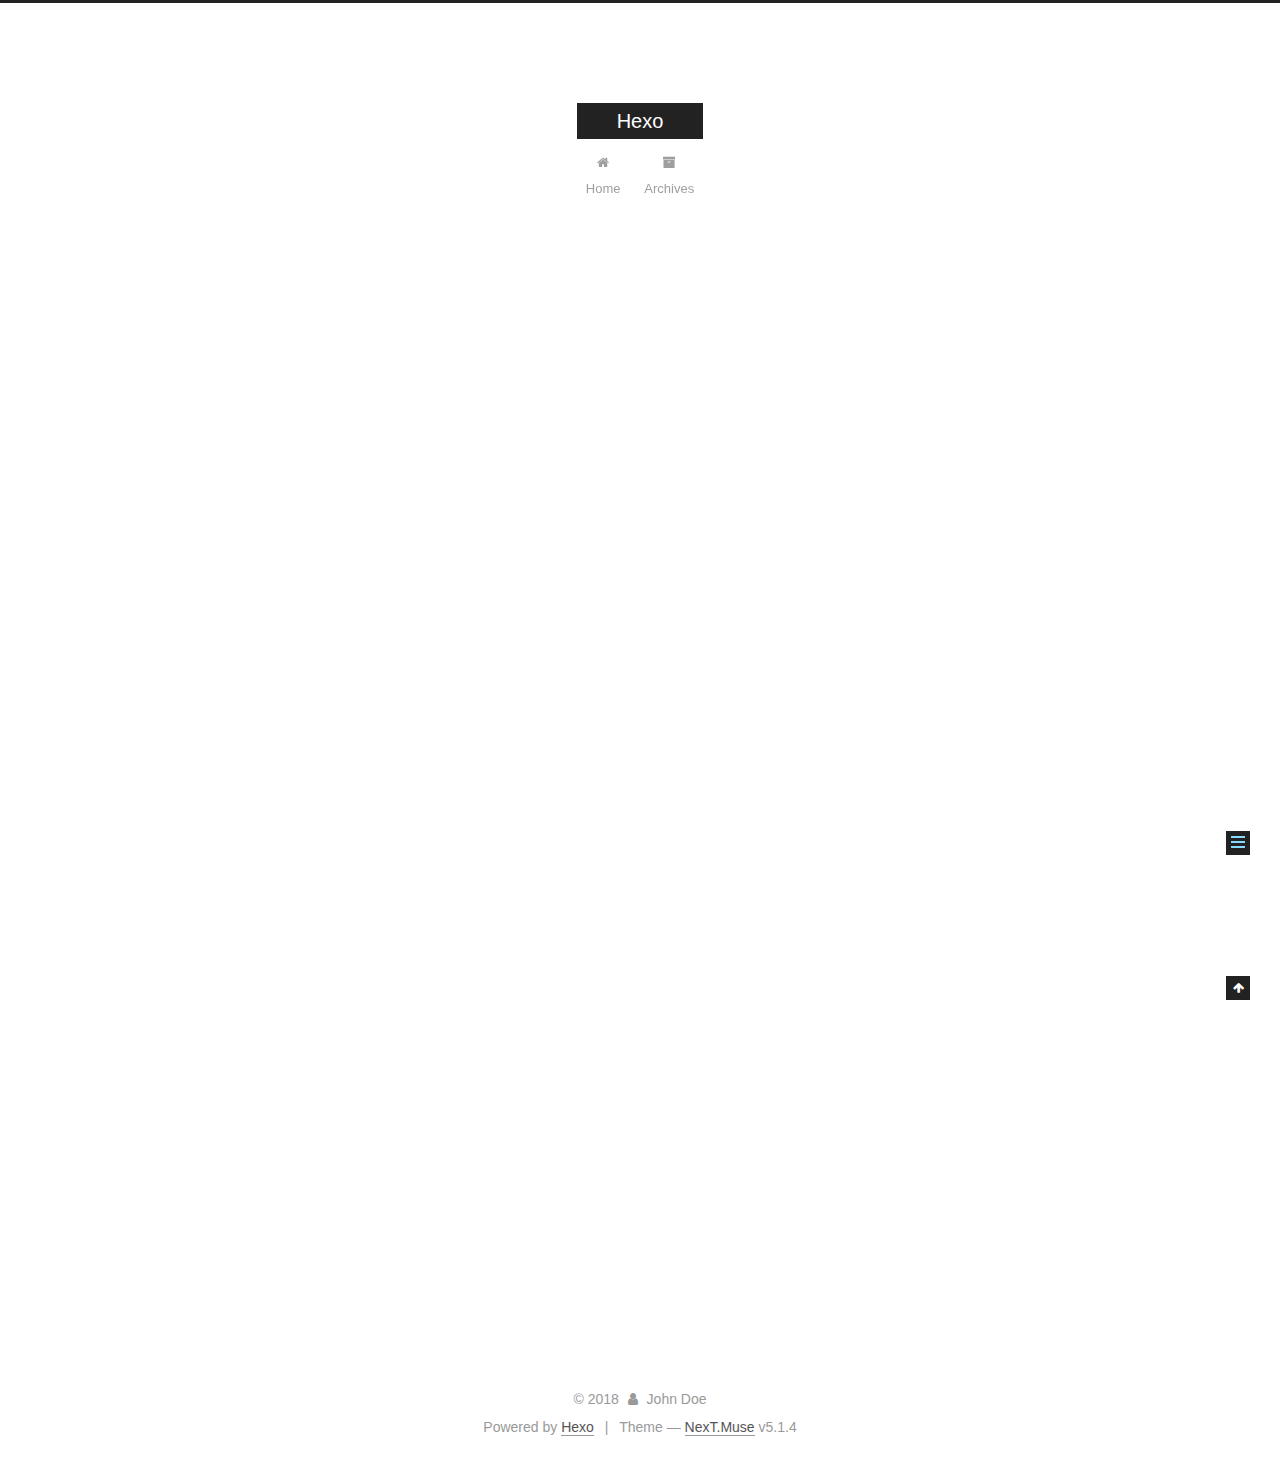
<file: 2018/09/09/hello-world/index.html>
<!DOCTYPE html>



  


<html class="theme-next muse use-motion" lang="">
<head>
  <meta charset="UTF-8"/>
<meta http-equiv="X-UA-Compatible" content="IE=edge" />
<meta name="viewport" content="width=device-width, initial-scale=1, maximum-scale=1"/>
<meta name="theme-color" content="#222">









<meta http-equiv="Cache-Control" content="no-transform" />
<meta http-equiv="Cache-Control" content="no-siteapp" />
















  
  
  <link href="/lib/fancybox/source/jquery.fancybox.css?v=2.1.5" rel="stylesheet" type="text/css" />







<link href="/lib/font-awesome/css/font-awesome.min.css?v=4.6.2" rel="stylesheet" type="text/css" />

<link href="/css/main.css?v=5.1.4" rel="stylesheet" type="text/css" />


  <link rel="apple-touch-icon" sizes="180x180" href="/images/apple-touch-icon-next.png?v=5.1.4">


  <link rel="icon" type="image/png" sizes="32x32" href="/images/favicon-32x32-next.png?v=5.1.4">


  <link rel="icon" type="image/png" sizes="16x16" href="/images/favicon-16x16-next.png?v=5.1.4">


  <link rel="mask-icon" href="/images/logo.svg?v=5.1.4" color="#222">





  <meta name="keywords" content="Hexo, NexT" />










<meta name="description" content="Welcome to Hexo! This is your very first post. Check documentation for more info. If you get any problems when using Hexo, you can find the answer in troubleshooting or you can ask me on GitHub. Quick">
<meta property="og:type" content="article">
<meta property="og:title" content="Hello World">
<meta property="og:url" content="http://yoursite.com/2018/09/09/hello-world/index.html">
<meta property="og:site_name" content="Hexo">
<meta property="og:description" content="Welcome to Hexo! This is your very first post. Check documentation for more info. If you get any problems when using Hexo, you can find the answer in troubleshooting or you can ask me on GitHub. Quick">
<meta property="og:locale" content="default">
<meta property="og:updated_time" content="2018-09-09T03:45:31.759Z">
<meta name="twitter:card" content="summary">
<meta name="twitter:title" content="Hello World">
<meta name="twitter:description" content="Welcome to Hexo! This is your very first post. Check documentation for more info. If you get any problems when using Hexo, you can find the answer in troubleshooting or you can ask me on GitHub. Quick">



<script type="text/javascript" id="hexo.configurations">
  var NexT = window.NexT || {};
  var CONFIG = {
    root: '/',
    scheme: 'Muse',
    version: '5.1.4',
    sidebar: {"position":"left","display":"post","offset":12,"b2t":false,"scrollpercent":false,"onmobile":false},
    fancybox: true,
    tabs: true,
    motion: {"enable":true,"async":false,"transition":{"post_block":"fadeIn","post_header":"slideDownIn","post_body":"slideDownIn","coll_header":"slideLeftIn","sidebar":"slideUpIn"}},
    duoshuo: {
      userId: '0',
      author: 'Author'
    },
    algolia: {
      applicationID: '',
      apiKey: '',
      indexName: '',
      hits: {"per_page":10},
      labels: {"input_placeholder":"Search for Posts","hits_empty":"We didn't find any results for the search: ${query}","hits_stats":"${hits} results found in ${time} ms"}
    }
  };
</script>



  <link rel="canonical" href="http://yoursite.com/2018/09/09/hello-world/"/>





  <title>Hello World | Hexo</title>
  








</head>

<body itemscope itemtype="http://schema.org/WebPage" lang="default">

  
  
    
  

  <div class="container sidebar-position-left page-post-detail">
    <div class="headband"></div>

    <header id="header" class="header" itemscope itemtype="http://schema.org/WPHeader">
      <div class="header-inner"><div class="site-brand-wrapper">
  <div class="site-meta ">
    

    <div class="custom-logo-site-title">
      <a href="/"  class="brand" rel="start">
        <span class="logo-line-before"><i></i></span>
        <span class="site-title">Hexo</span>
        <span class="logo-line-after"><i></i></span>
      </a>
    </div>
      
        <p class="site-subtitle"></p>
      
  </div>

  <div class="site-nav-toggle">
    <button>
      <span class="btn-bar"></span>
      <span class="btn-bar"></span>
      <span class="btn-bar"></span>
    </button>
  </div>
</div>

<nav class="site-nav">
  

  
    <ul id="menu" class="menu">
      
        
        <li class="menu-item menu-item-home">
          <a href="/" rel="section">
            
              <i class="menu-item-icon fa fa-fw fa-home"></i> <br />
            
            Home
          </a>
        </li>
      
        
        <li class="menu-item menu-item-archives">
          <a href="/archives/" rel="section">
            
              <i class="menu-item-icon fa fa-fw fa-archive"></i> <br />
            
            Archives
          </a>
        </li>
      

      
    </ul>
  

  
</nav>



 </div>
    </header>

    <main id="main" class="main">
      <div class="main-inner">
        <div class="content-wrap">
          <div id="content" class="content">
            

  <div id="posts" class="posts-expand">
    

  

  
  
  

  <article class="post post-type-normal" itemscope itemtype="http://schema.org/Article">
  
  
  
  <div class="post-block">
    <link itemprop="mainEntityOfPage" href="http://yoursite.com/2018/09/09/hello-world/">

    <span hidden itemprop="author" itemscope itemtype="http://schema.org/Person">
      <meta itemprop="name" content="John Doe">
      <meta itemprop="description" content="">
      <meta itemprop="image" content="/images/avatar.gif">
    </span>

    <span hidden itemprop="publisher" itemscope itemtype="http://schema.org/Organization">
      <meta itemprop="name" content="Hexo">
    </span>

    
      <header class="post-header">

        
        
          <h1 class="post-title" itemprop="name headline">Hello World</h1>
        

        <div class="post-meta">
          <span class="post-time">
            
              <span class="post-meta-item-icon">
                <i class="fa fa-calendar-o"></i>
              </span>
              
                <span class="post-meta-item-text">Posted on</span>
              
              <time title="Post created" itemprop="dateCreated datePublished" datetime="2018-09-09T11:45:31+08:00">
                2018-09-09
              </time>
            

            

            
          </span>

          

          
            
          

          
          

          

          

          

        </div>
      </header>
    

    
    
    
    <div class="post-body" itemprop="articleBody">

      
      

      
        <p>Welcome to <a href="https://hexo.io/" target="_blank" rel="noopener">Hexo</a>! This is your very first post. Check <a href="https://hexo.io/docs/" target="_blank" rel="noopener">documentation</a> for more info. If you get any problems when using Hexo, you can find the answer in <a href="https://hexo.io/docs/troubleshooting.html" target="_blank" rel="noopener">troubleshooting</a> or you can ask me on <a href="https://github.com/hexojs/hexo/issues" target="_blank" rel="noopener">GitHub</a>.</p>
<h2 id="Quick-Start"><a href="#Quick-Start" class="headerlink" title="Quick Start"></a>Quick Start</h2><h3 id="Create-a-new-post"><a href="#Create-a-new-post" class="headerlink" title="Create a new post"></a>Create a new post</h3><figure class="highlight bash"><table><tr><td class="gutter"><pre><span class="line">1</span><br></pre></td><td class="code"><pre><span class="line">$ hexo new <span class="string">"My New Post"</span></span><br></pre></td></tr></table></figure>
<p>More info: <a href="https://hexo.io/docs/writing.html" target="_blank" rel="noopener">Writing</a></p>
<h3 id="Run-server"><a href="#Run-server" class="headerlink" title="Run server"></a>Run server</h3><figure class="highlight bash"><table><tr><td class="gutter"><pre><span class="line">1</span><br></pre></td><td class="code"><pre><span class="line">$ hexo server</span><br></pre></td></tr></table></figure>
<p>More info: <a href="https://hexo.io/docs/server.html" target="_blank" rel="noopener">Server</a></p>
<h3 id="Generate-static-files"><a href="#Generate-static-files" class="headerlink" title="Generate static files"></a>Generate static files</h3><figure class="highlight bash"><table><tr><td class="gutter"><pre><span class="line">1</span><br></pre></td><td class="code"><pre><span class="line">$ hexo generate</span><br></pre></td></tr></table></figure>
<p>More info: <a href="https://hexo.io/docs/generating.html" target="_blank" rel="noopener">Generating</a></p>
<h3 id="Deploy-to-remote-sites"><a href="#Deploy-to-remote-sites" class="headerlink" title="Deploy to remote sites"></a>Deploy to remote sites</h3><figure class="highlight bash"><table><tr><td class="gutter"><pre><span class="line">1</span><br></pre></td><td class="code"><pre><span class="line">$ hexo deploy</span><br></pre></td></tr></table></figure>
<p>More info: <a href="https://hexo.io/docs/deployment.html" target="_blank" rel="noopener">Deployment</a></p>

      
    </div>
    
    
    

    

    

    

    <footer class="post-footer">
      

      
      
      

      
        <div class="post-nav">
          <div class="post-nav-next post-nav-item">
            
          </div>

          <span class="post-nav-divider"></span>

          <div class="post-nav-prev post-nav-item">
            
              <a href="/2018/09/09/first-blog/" rel="prev" title="first blog">
                first blog <i class="fa fa-chevron-right"></i>
              </a>
            
          </div>
        </div>
      

      
      
    </footer>
  </div>
  
  
  
  </article>



    <div class="post-spread">
      
    </div>
  </div>


          </div>
          


          

  



        </div>
        
          
  
  <div class="sidebar-toggle">
    <div class="sidebar-toggle-line-wrap">
      <span class="sidebar-toggle-line sidebar-toggle-line-first"></span>
      <span class="sidebar-toggle-line sidebar-toggle-line-middle"></span>
      <span class="sidebar-toggle-line sidebar-toggle-line-last"></span>
    </div>
  </div>

  <aside id="sidebar" class="sidebar">
    
    <div class="sidebar-inner">

      

      
        <ul class="sidebar-nav motion-element">
          <li class="sidebar-nav-toc sidebar-nav-active" data-target="post-toc-wrap">
            Table of Contents
          </li>
          <li class="sidebar-nav-overview" data-target="site-overview-wrap">
            Overview
          </li>
        </ul>
      

      <section class="site-overview-wrap sidebar-panel">
        <div class="site-overview">
          <div class="site-author motion-element" itemprop="author" itemscope itemtype="http://schema.org/Person">
            
              <p class="site-author-name" itemprop="name">John Doe</p>
              <p class="site-description motion-element" itemprop="description"></p>
          </div>

          <nav class="site-state motion-element">

            
              <div class="site-state-item site-state-posts">
              
                <a href="/archives/">
              
                  <span class="site-state-item-count">2</span>
                  <span class="site-state-item-name">posts</span>
                </a>
              </div>
            

            

            

          </nav>

          

          

          
          

          
          

          

        </div>
      </section>

      
      <!--noindex-->
        <section class="post-toc-wrap motion-element sidebar-panel sidebar-panel-active">
          <div class="post-toc">

            
              
            

            
              <div class="post-toc-content"><ol class="nav"><li class="nav-item nav-level-2"><a class="nav-link" href="#Quick-Start"><span class="nav-number">1.</span> <span class="nav-text">Quick Start</span></a><ol class="nav-child"><li class="nav-item nav-level-3"><a class="nav-link" href="#Create-a-new-post"><span class="nav-number">1.1.</span> <span class="nav-text">Create a new post</span></a></li><li class="nav-item nav-level-3"><a class="nav-link" href="#Run-server"><span class="nav-number">1.2.</span> <span class="nav-text">Run server</span></a></li><li class="nav-item nav-level-3"><a class="nav-link" href="#Generate-static-files"><span class="nav-number">1.3.</span> <span class="nav-text">Generate static files</span></a></li><li class="nav-item nav-level-3"><a class="nav-link" href="#Deploy-to-remote-sites"><span class="nav-number">1.4.</span> <span class="nav-text">Deploy to remote sites</span></a></li></ol></li></ol></div>
            

          </div>
        </section>
      <!--/noindex-->
      

      

    </div>
  </aside>


        
      </div>
    </main>

    <footer id="footer" class="footer">
      <div class="footer-inner">
        <div class="copyright">&copy; <span itemprop="copyrightYear">2018</span>
  <span class="with-love">
    <i class="fa fa-user"></i>
  </span>
  <span class="author" itemprop="copyrightHolder">John Doe</span>

  
</div>


  <div class="powered-by">Powered by <a class="theme-link" target="_blank" href="https://hexo.io">Hexo</a></div>



  <span class="post-meta-divider">|</span>



  <div class="theme-info">Theme &mdash; <a class="theme-link" target="_blank" href="https://github.com/iissnan/hexo-theme-next">NexT.Muse</a> v5.1.4</div>




        







        
      </div>
    </footer>

    
      <div class="back-to-top">
        <i class="fa fa-arrow-up"></i>
        
      </div>
    

    

  </div>

  

<script type="text/javascript">
  if (Object.prototype.toString.call(window.Promise) !== '[object Function]') {
    window.Promise = null;
  }
</script>









  












  
  
    <script type="text/javascript" src="/lib/jquery/index.js?v=2.1.3"></script>
  

  
  
    <script type="text/javascript" src="/lib/fastclick/lib/fastclick.min.js?v=1.0.6"></script>
  

  
  
    <script type="text/javascript" src="/lib/jquery_lazyload/jquery.lazyload.js?v=1.9.7"></script>
  

  
  
    <script type="text/javascript" src="/lib/velocity/velocity.min.js?v=1.2.1"></script>
  

  
  
    <script type="text/javascript" src="/lib/velocity/velocity.ui.min.js?v=1.2.1"></script>
  

  
  
    <script type="text/javascript" src="/lib/fancybox/source/jquery.fancybox.pack.js?v=2.1.5"></script>
  


  


  <script type="text/javascript" src="/js/src/utils.js?v=5.1.4"></script>

  <script type="text/javascript" src="/js/src/motion.js?v=5.1.4"></script>



  
  

  
  <script type="text/javascript" src="/js/src/scrollspy.js?v=5.1.4"></script>
<script type="text/javascript" src="/js/src/post-details.js?v=5.1.4"></script>



  


  <script type="text/javascript" src="/js/src/bootstrap.js?v=5.1.4"></script>



  


  




	





  





  












  





  

  

  

  
  

  

  

  

</body>
</html>
</file>
<file: css/main.css>
/* normalize.css v3.0.2 | MIT License | git.io/normalize */
html {
  font-family: sans-serif; /* 1 */
  -ms-text-size-adjust: 100%; /* 2 */
  -webkit-text-size-adjust: 100%; /* 2 */
}
body {
  margin: 0;
}
article,
aside,
details,
figcaption,
figure,
footer,
header,
hgroup,
main,
menu,
nav,
section,
summary {
  display: block;
}
audio,
canvas,
progress,
video {
  display: inline-block; /* 1 */
  vertical-align: baseline; /* 2 */
}
audio:not([controls]) {
  display: none;
  height: 0;
}
[hidden],
template {
  display: none;
}
a {
  background-color: transparent;
}
a:active,
a:hover {
  outline: 0;
}
abbr[title] {
  border-bottom: 1px dotted;
}
b,
strong {
  font-weight: bold;
}
dfn {
  font-style: italic;
}
h1 {
  font-size: 2em;
  margin: 0.67em 0;
}
mark {
  background: #ff0;
  color: #000;
}
small {
  font-size: 80%;
}
sub,
sup {
  font-size: 75%;
  line-height: 0;
  position: relative;
  vertical-align: baseline;
}
sup {
  top: -0.5em;
}
sub {
  bottom: -0.25em;
}
img {
  border: 0;
}
svg:not(:root) {
  overflow: hidden;
}
figure {
  margin: 1em 40px;
}
hr {
  -moz-box-sizing: content-box;
  box-sizing: content-box;
  height: 0;
}
pre {
  overflow: auto;
}
code,
kbd,
pre,
samp {
  font-family: monospace, monospace;
  font-size: 1em;
}
button,
input,
optgroup,
select,
textarea {
  color: inherit; /* 1 */
  font: inherit; /* 2 */
  margin: 0; /* 3 */
}
button {
  overflow: visible;
}
button,
select {
  text-transform: none;
}
button,
html input[type="button"],
input[type="reset"],
input[type="submit"] {
  -webkit-appearance: button; /* 2 */
  cursor: pointer; /* 3 */
}
button[disabled],
html input[disabled] {
  cursor: default;
}
button::-moz-focus-inner,
input::-moz-focus-inner {
  border: 0;
  padding: 0;
}
input {
  line-height: normal;
}
input[type="checkbox"],
input[type="radio"] {
  box-sizing: border-box; /* 1 */
  padding: 0; /* 2 */
}
input[type="number"]::-webkit-inner-spin-button,
input[type="number"]::-webkit-outer-spin-button {
  height: auto;
}
input[type="search"] {
  -webkit-appearance: textfield; /* 1 */
  -moz-box-sizing: content-box;
  -webkit-box-sizing: content-box; /* 2 */
  box-sizing: content-box;
}
input[type="search"]::-webkit-search-cancel-button,
input[type="search"]::-webkit-search-decoration {
  -webkit-appearance: none;
}
fieldset {
  border: 1px solid #c0c0c0;
  margin: 0 2px;
  padding: 0.35em 0.625em 0.75em;
}
legend {
  border: 0; /* 1 */
  padding: 0; /* 2 */
}
textarea {
  overflow: auto;
}
optgroup {
  font-weight: bold;
}
table {
  border-collapse: collapse;
  border-spacing: 0;
}
td,
th {
  padding: 0;
}
::selection {
  background: #262a30;
  color: #fff;
}
body {
  position: relative;
  font-family: 'Lato', "PingFang SC", "Microsoft YaHei", sans-serif;
  font-size: 14px;
  line-height: 2;
  color: #555;
  background: #fff;
}
@media (max-width: 767px) {
  body {
    padding-right: 0 !important;
  }
}
@media (min-width: 768px) and (max-width: 991px) {
  body {
    padding-right: 0 !important;
  }
}
@media (min-width: 1600px) {
  body {
    font-size: 16px;
  }
}
h1,
h2,
h3,
h4,
h5,
h6 {
  margin: 0;
  padding: 0;
  font-weight: bold;
  line-height: 1.5;
  font-family: 'Lato', "PingFang SC", "Microsoft YaHei", sans-serif;
}
h2,
h3,
h4,
h5,
h6 {
  margin: 20px 0 15px;
}
h1 {
  font-size: 22px;
}
@media (max-width: 767px) {
  h1 {
    font-size: 18px;
  }
}
h2 {
  font-size: 20px;
}
@media (max-width: 767px) {
  h2 {
    font-size: 16px;
  }
}
h3 {
  font-size: 18px;
}
@media (max-width: 767px) {
  h3 {
    font-size: 14px;
  }
}
h4 {
  font-size: 16px;
}
@media (max-width: 767px) {
  h4 {
    font-size: 12px;
  }
}
h5 {
  font-size: 14px;
}
@media (max-width: 767px) {
  h5 {
    font-size: 10px;
  }
}
h6 {
  font-size: 12px;
}
@media (max-width: 767px) {
  h6 {
    font-size: 8px;
  }
}
p {
  margin: 0 0 20px 0;
}
a {
  color: #555;
  text-decoration: none;
  outline: none;
  border-bottom: 1px solid #999;
  word-wrap: break-word;
}
a:hover {
  color: #222;
  border-bottom-color: #222;
}
blockquote {
  margin: 0;
  padding: 0;
}
img {
  display: block;
  margin: auto;
  max-width: 100%;
  height: auto;
}
hr {
  margin: 40px 0;
  height: 3px;
  border: none;
  background-color: #ddd;
  background-image: repeating-linear-gradient(-45deg, #fff, #fff 4px, transparent 4px, transparent 8px);
}
blockquote {
  padding: 0 15px;
  color: #666;
  border-left: 4px solid #ddd;
}
blockquote cite::before {
  content: "-";
  padding: 0 5px;
}
dt {
  font-weight: 700;
}
dd {
  margin: 0;
  padding: 0;
}
kbd {
  border: 1px solid #ccc;
  border-radius: 0.2em;
  box-shadow: 0.1em 0.1em 0.2em rgba(0,0,0,0.1);
  background-color: #f9f9f9;
  font-family: inherit;
  background-image: -webkit-linear-gradient(top, #eee, #fff, #eee);
  padding: 0.1em 0.3em;
  white-space: nowrap;
}
.text-left {
  text-align: left;
}
.text-center {
  text-align: center;
}
.text-right {
  text-align: right;
}
.text-justify {
  text-align: justify;
}
.text-nowrap {
  white-space: nowrap;
}
.text-lowercase {
  text-transform: lowercase;
}
.text-uppercase {
  text-transform: uppercase;
}
.text-capitalize {
  text-transform: capitalize;
}
.center-block {
  display: block;
  margin-left: auto;
  margin-right: auto;
}
.clearfix:before,
.clearfix:after {
  content: " ";
  display: table;
}
.clearfix:after {
  clear: both;
}
.pullquote {
  width: 45%;
}
.pullquote.left {
  float: left;
  margin-left: 5px;
  margin-right: 10px;
}
.pullquote.right {
  float: right;
  margin-left: 10px;
  margin-right: 5px;
}
.affix.affix.affix {
  position: fixed;
}
.translation {
  margin-top: -20px;
  font-size: 14px;
  color: #999;
}
.scrollbar-measure {
  width: 100px;
  height: 100px;
  overflow: scroll;
  position: absolute;
  top: -9999px;
}
.use-motion .motion-element {
  opacity: 0;
}
table {
  margin: 20px 0;
  width: 100%;
  border-collapse: collapse;
  border-spacing: 0;
  border: 1px solid #ddd;
  font-size: 14px;
  table-layout: fixed;
  word-wrap: break-all;
}
table>tbody>tr:nth-of-type(odd) {
  background-color: #f9f9f9;
}
table>tbody>tr:hover {
  background-color: #f5f5f5;
}
caption,
th,
td {
  padding: 8px;
  text-align: left;
  vertical-align: middle;
  font-weight: normal;
}
th,
td {
  border-bottom: 3px solid #ddd;
  border-right: 1px solid #eee;
}
th {
  padding-bottom: 10px;
  font-weight: 700;
}
td {
  border-bottom-width: 1px;
}
html,
body {
  height: 100%;
}
.container {
  position: relative;
  min-height: 100%;
}
.header-inner {
  margin: 0 auto;
  padding: 100px 0 70px;
  width: 700px;
}
@media (min-width: 1600px) {
  .container .header-inner {
    width: 900px;
  }
}
.main {
  padding-bottom: 150px;
}
.main-inner {
  margin: 0 auto;
  width: 700px;
}
@media (min-width: 1600px) {
  .container .main-inner {
    width: 900px;
  }
}
.footer {
  position: absolute;
  left: 0;
  bottom: 0;
  width: 100%;
  min-height: 50px;
}
.footer-inner {
  box-sizing: border-box;
  margin: 20px auto;
  width: 700px;
}
@media (min-width: 1600px) {
  .container .footer-inner {
    width: 900px;
  }
}
pre,
.highlight {
  overflow: auto;
  margin: 20px 0;
  padding: 0;
  font-size: 13px;
  color: #4d4d4c;
  background: #f7f7f7;
  line-height: 1.6;
}
pre,
code {
  font-family: consolas, Menlo, "PingFang SC", "Microsoft YaHei", monospace;
}
code {
  padding: 2px 4px;
  word-wrap: break-word;
  color: #555;
  background: #eee;
  border-radius: 3px;
  font-size: 13px;
}
pre {
  padding: 10px;
}
pre code {
  padding: 0;
  color: #4d4d4c;
  background: none;
  text-shadow: none;
}
.highlight {
  border-radius: 1px;
}
.highlight pre {
  border: none;
  margin: 0;
  padding: 10px 0;
}
.highlight table {
  margin: 0;
  width: auto;
  border: none;
}
.highlight td {
  border: none;
  padding: 0;
}
.highlight figcaption {
  font-size: 1em;
  color: #4d4d4c;
  line-height: 1em;
  margin-bottom: 1em;
}
.highlight figcaption:before,
.highlight figcaption:after {
  content: " ";
  display: table;
}
.highlight figcaption:after {
  clear: both;
}
.highlight figcaption a {
  float: right;
  color: #4d4d4c;
}
.highlight figcaption a:hover {
  border-bottom-color: #4d4d4c;
}
.highlight .gutter pre {
  padding-left: 10px;
  padding-right: 10px;
  color: #869194;
  text-align: right;
  background-color: #eff2f3;
}
.highlight .code pre {
  width: 100%;
  padding-left: 10px;
  padding-right: 10px;
  background-color: #f7f7f7;
}
.highlight .line {
  height: 20px;
}
.gutter {
  -webkit-user-select: none;
  -moz-user-select: none;
  -ms-user-select: none;
  user-select: none;
}
.gist table {
  width: auto;
}
.gist table td {
  border: none;
}
pre .deletion {
  background: #fdd;
}
pre .addition {
  background: #dfd;
}
pre .meta {
  color: #8959a8;
}
pre .comment {
  color: #8e908c;
}
pre .variable,
pre .attribute,
pre .tag,
pre .regexp,
pre .ruby .constant,
pre .xml .tag .title,
pre .xml .pi,
pre .xml .doctype,
pre .html .doctype,
pre .css .id,
pre .css .class,
pre .css .pseudo {
  color: #c82829;
}
pre .number,
pre .preprocessor,
pre .built_in,
pre .literal,
pre .params,
pre .constant,
pre .command {
  color: #f5871f;
}
pre .ruby .class .title,
pre .css .rules .attribute,
pre .string,
pre .value,
pre .inheritance,
pre .header,
pre .ruby .symbol,
pre .xml .cdata,
pre .special,
pre .number,
pre .formula {
  color: #718c00;
}
pre .title,
pre .css .hexcolor {
  color: #3e999f;
}
pre .function,
pre .python .decorator,
pre .python .title,
pre .ruby .function .title,
pre .ruby .title .keyword,
pre .perl .sub,
pre .javascript .title,
pre .coffeescript .title {
  color: #4271ae;
}
pre .keyword,
pre .javascript .function {
  color: #8959a8;
}
.full-image.full-image.full-image.full-image {
  border: none;
  max-width: 100%;
  width: auto;
  margin: 20px auto 25px;
}
@media (min-width: 992px) {
  .full-image.full-image.full-image.full-image {
    max-width: none;
    width: 110%;
    margin: 25px -5%;
  }
}
.blockquote-center,
.page-home .post-type-quote blockquote,
.page-post-detail .post-type-quote blockquote {
  position: relative;
  margin: 40px 0;
  padding: 0;
  border-left: none;
  text-align: center;
}
.blockquote-center::before,
.page-home .post-type-quote blockquote::before,
.page-post-detail .post-type-quote blockquote::before,
.blockquote-center::after,
.page-home .post-type-quote blockquote::after,
.page-post-detail .post-type-quote blockquote::after {
  position: absolute;
  content: ' ';
  display: block;
  width: 100%;
  height: 24px;
  opacity: 0.2;
  background-repeat: no-repeat;
  background-position: 0 -6px;
  background-size: 22px 22px;
}
.blockquote-center::before,
.page-home .post-type-quote blockquote::before,
.page-post-detail .post-type-quote blockquote::before {
  top: -20px;
  background-image: url("../images/quote-l.svg");
  border-top: 1px solid #ccc;
}
.blockquote-center::after,
.page-home .post-type-quote blockquote::after,
.page-post-detail .post-type-quote blockquote::after {
  bottom: -20px;
  background-image: url("../images/quote-r.svg");
  border-bottom: 1px solid #ccc;
  background-position: 100% 8px;
}
.blockquote-center p,
.page-home .post-type-quote blockquote p,
.page-post-detail .post-type-quote blockquote p,
.blockquote-center div,
.page-home .post-type-quote blockquote div,
.page-post-detail .post-type-quote blockquote div {
  text-align: center;
}
.post .post-body .group-picture img {
  box-sizing: border-box;
  padding: 0 3px;
  border: none;
}
.post .group-picture-row {
  overflow: hidden;
  margin-top: 6px;
}
.post .group-picture-row:first-child {
  margin-top: 0;
}
.post .group-picture-column {
  float: left;
}
.page-post-detail .post-body .group-picture-column {
  float: none;
  margin-top: 10px;
  width: auto !important;
}
.page-post-detail .post-body .group-picture-column img {
  margin: 0 auto;
}
.page-archive .group-picture-container {
  overflow: hidden;
}
.page-archive .group-picture-row {
  float: left;
}
.page-archive .group-picture-row:first-child {
  margin-top: 6px;
}
.page-archive .group-picture-column {
  max-width: 150px;
  max-height: 150px;
}
.post-body .note {
  position: relative;
  padding: 15px;
  margin-bottom: 20px;
  border: 1px solid #eee;
  border-left-width: 5px;
  border-radius: 3px;
}
.post-body .note h2,
.post-body .note h3,
.post-body .note h4,
.post-body .note h5,
.post-body .note h6 {
  margin-top: 0;
  margin-bottom: 0;
  border-bottom: initial;
  padding-top: 0 !important;
}
.post-body .note p:first-child,
.post-body .note ul:first-child,
.post-body .note ol:first-child,
.post-body .note table:first-child,
.post-body .note pre:first-child,
.post-body .note blockquote:first-child {
  margin-top: 0;
}
.post-body .note p:last-child,
.post-body .note ul:last-child,
.post-body .note ol:last-child,
.post-body .note table:last-child,
.post-body .note pre:last-child,
.post-body .note blockquote:last-child {
  margin-bottom: 0;
}
.post-body .note.default {
  border-left-color: #777;
}
.post-body .note.default h2,
.post-body .note.default h3,
.post-body .note.default h4,
.post-body .note.default h5,
.post-body .note.default h6 {
  color: #777;
}
.post-body .note.primary {
  border-left-color: #6f42c1;
}
.post-body .note.primary h2,
.post-body .note.primary h3,
.post-body .note.primary h4,
.post-body .note.primary h5,
.post-body .note.primary h6 {
  color: #6f42c1;
}
.post-body .note.info {
  border-left-color: #428bca;
}
.post-body .note.info h2,
.post-body .note.info h3,
.post-body .note.info h4,
.post-body .note.info h5,
.post-body .note.info h6 {
  color: #428bca;
}
.post-body .note.success {
  border-left-color: #5cb85c;
}
.post-body .note.success h2,
.post-body .note.success h3,
.post-body .note.success h4,
.post-body .note.success h5,
.post-body .note.success h6 {
  color: #5cb85c;
}
.post-body .note.warning {
  border-left-color: #f0ad4e;
}
.post-body .note.warning h2,
.post-body .note.warning h3,
.post-body .note.warning h4,
.post-body .note.warning h5,
.post-body .note.warning h6 {
  color: #f0ad4e;
}
.post-body .note.danger {
  border-left-color: #d9534f;
}
.post-body .note.danger h2,
.post-body .note.danger h3,
.post-body .note.danger h4,
.post-body .note.danger h5,
.post-body .note.danger h6 {
  color: #d9534f;
}
.post-body .label {
  display: inline;
  padding: 0 2px;
  white-space: nowrap;
}
.post-body .label.default {
  background-color: #f0f0f0;
}
.post-body .label.primary {
  background-color: #efe6f7;
}
.post-body .label.info {
  background-color: #e5f2f8;
}
.post-body .label.success {
  background-color: #e7f4e9;
}
.post-body .label.warning {
  background-color: #fcf6e1;
}
.post-body .label.danger {
  background-color: #fae8eb;
}
.post-body .tabs {
  position: relative;
  display: block;
  margin-bottom: 20px;
  padding-top: 10px;
}
.post-body .tabs ul.nav-tabs {
  margin: 0;
  padding: 0;
  display: flex;
  margin-bottom: -1px;
}
@media (max-width: 413px) {
  .post-body .tabs ul.nav-tabs {
    display: block;
    margin-bottom: 5px;
  }
}
.post-body .tabs ul.nav-tabs li.tab {
  list-style-type: none !important;
  margin: 0 0.25em 0 0;
  border-top: 3px solid transparent;
  border-left: 1px solid transparent;
  border-right: 1px solid transparent;
}
@media (max-width: 413px) {
  .post-body .tabs ul.nav-tabs li.tab {
    margin: initial;
    border-top: 1px solid transparent;
    border-left: 3px solid transparent;
    border-right: 1px solid transparent;
    border-bottom: 1px solid transparent;
  }
}
.post-body .tabs ul.nav-tabs li.tab a {
  outline: 0;
  border-bottom: initial;
  display: block;
  line-height: 1.8em;
  padding: 0.25em 0.75em;
  transition-duration: 0.2s;
  transition-timing-function: ease-out;
  transition-delay: 0s;
}
.post-body .tabs ul.nav-tabs li.tab a i {
  width: 1.285714285714286em;
}
.post-body .tabs ul.nav-tabs li.tab.active {
  border-top: 3px solid #fc6423;
  border-left: 1px solid #ddd;
  border-right: 1px solid #ddd;
  background-color: #fff;
}
@media (max-width: 413px) {
  .post-body .tabs ul.nav-tabs li.tab.active {
    border-top: 1px solid #ddd;
    border-left: 3px solid #fc6423;
    border-right: 1px solid #ddd;
    border-bottom: 1px solid #ddd;
  }
}
.post-body .tabs ul.nav-tabs li.tab.active a {
  cursor: default;
  color: #555;
}
.post-body .tabs .tab-content {
  background-color: #fff;
}
.post-body .tabs .tab-content .tab-pane {
  border: 1px solid #ddd;
  padding: 20px 20px 0 20px;
}
.post-body .tabs .tab-content .tab-pane:not(.active) {
  display: none !important;
}
.post-body .tabs .tab-content .tab-pane.active {
  display: block !important;
}
.btn {
  display: inline-block;
  padding: 0 20px;
  font-size: 14px;
  color: #fff;
  background: #222;
  border: 2px solid #222;
  text-decoration: none;
  border-radius: 0;
  transition-property: background-color;
  transition-duration: 0.2s;
  transition-timing-function: ease-in-out;
  transition-delay: 0s;
  line-height: 2;
}
.btn:hover {
  border-color: #222;
  color: #222;
  background: #fff;
}
.btn +.btn {
  margin: 0 0 8px 8px;
}
.btn .fa-fw {
  width: 1.285714285714286em;
  text-align: left;
}
.btn-bar {
  display: block;
  width: 22px;
  height: 2px;
  background: #555;
  border-radius: 1px;
}
.btn-bar+.btn-bar {
  margin-top: 4px;
}
.pagination {
  margin: 120px 0 40px;
  text-align: center;
  border-top: 1px solid #eee;
}
.page-number-basic,
.pagination .prev,
.pagination .next,
.pagination .page-number,
.pagination .space {
  display: inline-block;
  position: relative;
  top: -1px;
  margin: 0 10px;
  padding: 0 11px;
}
@media (max-width: 767px) {
  .page-number-basic,
  .pagination .prev,
  .pagination .next,
  .pagination .page-number,
  .pagination .space {
    margin: 0 5px;
  }
}
.pagination .prev,
.pagination .next,
.pagination .page-number {
  border-bottom: 0;
  border-top: 1px solid #eee;
  transition-property: border-color;
  transition-duration: 0.2s;
  transition-timing-function: ease-in-out;
  transition-delay: 0s;
}
.pagination .prev:hover,
.pagination .next:hover,
.pagination .page-number:hover {
  border-top-color: #222;
}
.pagination .space {
  padding: 0;
  margin: 0;
}
.pagination .prev {
  margin-left: 0;
}
.pagination .next {
  margin-right: 0;
}
.pagination .page-number.current {
  color: #fff;
  background: #ccc;
  border-top-color: #ccc;
}
@media (max-width: 767px) {
  .pagination {
    border-top: none;
  }
  .pagination .prev,
  .pagination .next,
  .pagination .page-number {
    margin-bottom: 10px;
    border-top: 0;
    border-bottom: 1px solid #eee;
    padding: 0 10px;
  }
  .pagination .prev:hover,
  .pagination .next:hover,
  .pagination .page-number:hover {
    border-bottom-color: #222;
  }
}
.comments {
  margin: 60px 20px 0;
}
.tag-cloud {
  text-align: center;
}
.tag-cloud a {
  display: inline-block;
  margin: 10px;
}
.back-to-top {
  box-sizing: border-box;
  position: fixed;
  bottom: -100px;
  right: 30px;
  z-index: 1050;
  padding: 0 6px;
  width: 24px;
  background: #222;
  font-size: 12px;
  opacity: 1;
  color: #fff;
  cursor: pointer;
  text-align: center;
  -webkit-transform: translateZ(0);
  transition-property: bottom;
  transition-duration: 0.2s;
  transition-timing-function: ease-in-out;
  transition-delay: 0s;
}
@media (min-width: 768px) and (max-width: 991px) {
  .back-to-top {
    display: none !important;
  }
}
@media (max-width: 767px) {
  .back-to-top {
    display: none !important;
  }
}
.back-to-top.back-to-top-on {
  bottom: 19px;
}
.header {
  background: transparent;
}
.header-inner {
  position: relative;
}
.headband {
  height: 3px;
  background: #222;
}
.site-meta {
  margin: 0;
  text-align: center;
}
@media (max-width: 767px) {
  .site-meta {
    text-align: center;
  }
}
.brand {
  position: relative;
  display: inline-block;
  padding: 0 40px;
  color: #fff;
  background: #222;
  border-bottom: none;
}
.brand:hover {
  color: #fff;
}
.logo {
  display: inline-block;
  margin-right: 5px;
  line-height: 36px;
  vertical-align: top;
}
.site-title {
  display: inline-block;
  vertical-align: top;
  line-height: 36px;
  font-size: 20px;
  font-weight: normal;
  font-family: 'Lato', "PingFang SC", "Microsoft YaHei", sans-serif;
}
.site-subtitle {
  margin-top: 10px;
  font-size: 13px;
  color: #999;
}
.use-motion .brand {
  opacity: 0;
}
.use-motion .logo,
.use-motion .site-title,
.use-motion .site-subtitle {
  opacity: 0;
  position: relative;
  top: -10px;
}
.site-nav-toggle {
  display: none;
  position: absolute;
  top: 10px;
  left: 10px;
}
@media (max-width: 767px) {
  .site-nav-toggle {
    display: block;
  }
}
.site-nav-toggle button {
  margin-top: 2px;
  padding: 9px 10px;
  background: transparent;
  border: none;
}
@media (max-width: 767px) {
  .site-nav {
    display: none;
    margin: 0 -10px;
    padding: 0 10px;
    clear: both;
    border-top: 1px solid #ddd;
  }
}
@media (min-width: 768px) and (max-width: 991px) {
  .site-nav {
    display: block !important;
  }
}
@media (min-width: 992px) {
  .site-nav {
    display: block !important;
  }
}
.menu {
  margin-top: 20px;
  padding-left: 0;
  text-align: center;
}
.menu .menu-item {
  display: inline-block;
  margin: 0 10px;
  list-style: none;
}
@media screen and (max-width: 767px) {
  .menu .menu-item {
    margin-top: 10px;
  }
}
.menu .menu-item a {
  display: block;
  font-size: 13px;
  line-height: inherit;
  border-bottom: 1px solid transparent;
  transition-property: border-color;
  transition-duration: 0.2s;
  transition-timing-function: ease-in-out;
  transition-delay: 0s;
}
.menu .menu-item a:hover {
  border-bottom-color: #222;
}
.menu .menu-item .fa {
  margin-right: 5px;
}
.use-motion .menu-item {
  opacity: 0;
}
.post-body {
  font-family: 'Lato', "PingFang SC", "Microsoft YaHei", sans-serif;
}
@media (max-width: 767px) {
  .post-body {
    word-break: break-word;
  }
}
.post-body .fancybox img {
  display: block !important;
  margin: 0 auto;
  cursor: pointer;
  cursor: zoom-in;
  cursor: -webkit-zoom-in;
}
.post-body .image-caption,
.post-body .figure .caption {
  margin: -20px auto 15px;
  text-align: center;
  font-size: 14px;
  color: #999;
  font-weight: bold;
  line-height: 1;
}
.post-sticky-flag {
  display: inline-block;
  font-size: 16px;
  -ms-transform: rotate(30deg);
  -webkit-transform: rotate(30deg);
  -moz-transform: rotate(30deg);
  -ms-transform: rotate(30deg);
  -o-transform: rotate(30deg);
  transform: rotate(30deg);
}
.use-motion .post-block,
.use-motion .pagination,
.use-motion .comments {
  opacity: 0;
}
.use-motion .post-header {
  opacity: 0;
}
.use-motion .post-body {
  opacity: 0;
}
.use-motion .collection-title {
  opacity: 0;
}
.posts-expand {
  padding-top: 40px;
}
@media (max-width: 767px) {
  .posts-expand {
    margin: 0 20px;
  }
  .post-body pre .gutter pre {
    padding-right: 10px;
  }
  .post-body .highlight {
    margin-left: 0px;
    margin-right: 0px;
    padding: 0;
  }
  .post-body .highlight .gutter pre {
    padding-right: 10px;
  }
}
@media (min-width: 992px) {
  .posts-expand .post-body {
    text-align: justify;
  }
}
.posts-expand .post-body h2,
.posts-expand .post-body h3,
.posts-expand .post-body h4,
.posts-expand .post-body h5,
.posts-expand .post-body h6 {
  padding-top: 10px;
}
.posts-expand .post-body h2 .header-anchor,
.posts-expand .post-body h3 .header-anchor,
.posts-expand .post-body h4 .header-anchor,
.posts-expand .post-body h5 .header-anchor,
.posts-expand .post-body h6 .header-anchor {
  float: right;
  margin-left: 10px;
  color: #ccc;
  border-bottom-style: none;
  visibility: hidden;
}
.posts-expand .post-body h2 .header-anchor:hover,
.posts-expand .post-body h3 .header-anchor:hover,
.posts-expand .post-body h4 .header-anchor:hover,
.posts-expand .post-body h5 .header-anchor:hover,
.posts-expand .post-body h6 .header-anchor:hover {
  color: inherit;
}
.posts-expand .post-body h2:hover .header-anchor,
.posts-expand .post-body h3:hover .header-anchor,
.posts-expand .post-body h4:hover .header-anchor,
.posts-expand .post-body h5:hover .header-anchor,
.posts-expand .post-body h6:hover .header-anchor {
  visibility: visible;
}
.posts-expand .post-body ul li {
  list-style: circle;
}
.posts-expand .post-body img {
  box-sizing: border-box;
  margin: auto;
  padding: 3px;
  border: 1px solid #ddd;
}
.posts-expand .post-body .fancybox img {
  margin: 0 auto 25px;
}
@media (max-width: 767px) {
  .posts-collapse {
    margin: 0 20px;
  }
  .posts-collapse .post-title,
  .posts-collapse .post-meta {
    display: block;
    width: auto;
    text-align: left;
  }
}
.posts-collapse {
  position: relative;
  z-index: 1010;
  margin-left: 55px;
}
.posts-collapse::after {
  content: " ";
  position: absolute;
  top: 20px;
  left: 0;
  margin-left: -2px;
  width: 4px;
  height: 100%;
  background: #f5f5f5;
  z-index: -1;
}
@media (max-width: 767px) {
  .posts-collapse {
    margin: 0 20px;
  }
}
.posts-collapse .collection-title {
  position: relative;
  margin: 60px 0;
}
.posts-collapse .collection-title h1,
.posts-collapse .collection-title h2 {
  margin-left: 20px;
}
.posts-collapse .collection-title small {
  color: #bbb;
  margin-left: 5px;
}
.posts-collapse .collection-title::before {
  content: " ";
  position: absolute;
  left: 0;
  top: 50%;
  margin-left: -4px;
  margin-top: -4px;
  width: 8px;
  height: 8px;
  background: #bbb;
  border-radius: 50%;
}
.posts-collapse .post {
  margin: 30px 0;
}
.posts-collapse .post-header {
  position: relative;
  transition-duration: 0.2s;
  transition-timing-function: ease-in-out;
  transition-delay: 0s;
  transition-property: border;
  border-bottom: 1px dashed #ccc;
}
.posts-collapse .post-header::before {
  content: " ";
  position: absolute;
  left: 0;
  top: 12px;
  width: 6px;
  height: 6px;
  margin-left: -4px;
  background: #bbb;
  border-radius: 50%;
  border: 1px solid #fff;
  transition-duration: 0.2s;
  transition-timing-function: ease-in-out;
  transition-delay: 0s;
  transition-property: background;
}
.posts-collapse .post-header:hover {
  border-bottom-color: #666;
}
.posts-collapse .post-header:hover::before {
  background: #222;
}
.posts-collapse .post-meta {
  position: absolute;
  font-size: 12px;
  left: 20px;
  top: 5px;
}
.posts-collapse .post-comments-count {
  display: none;
}
.posts-collapse .post-title {
  margin-left: 60px;
  font-size: 16px;
  font-weight: normal;
  line-height: inherit;
}
.posts-collapse .post-title::after {
  margin-left: 3px;
  opacity: 0.6;
}
.posts-collapse .post-title a {
  color: #666;
  border-bottom: none;
}
.page-home .post-type-quote .post-header,
.page-post-detail .post-type-quote .post-header,
.page-home .post-type-quote .post-tags,
.page-post-detail .post-type-quote .post-tags {
  display: none;
}
.posts-expand .post-title {
  text-align: center;
  word-break: break-word;
  font-weight: 400;
}
.posts-expand .post-title-link {
  display: inline-block;
  position: relative;
  color: #555;
  border-bottom: none;
  line-height: 1.2;
  vertical-align: top;
}
.posts-expand .post-title-link::before {
  content: "";
  position: absolute;
  width: 100%;
  height: 2px;
  bottom: 0;
  left: 0;
  background-color: #000;
  visibility: hidden;
  -webkit-transform: scaleX(0);
  -moz-transform: scaleX(0);
  -ms-transform: scaleX(0);
  -o-transform: scaleX(0);
  transform: scaleX(0);
  transition-duration: 0.2s;
  transition-timing-function: ease-in-out;
  transition-delay: 0s;
}
.posts-expand .post-title-link:hover::before {
  visibility: visible;
  -webkit-transform: scaleX(1);
  -moz-transform: scaleX(1);
  -ms-transform: scaleX(1);
  -o-transform: scaleX(1);
  transform: scaleX(1);
}
.posts-expand .post-title-link .fa {
  font-size: 16px;
}
.posts-expand .post-meta {
  margin: 3px 0 60px 0;
  color: #999;
  font-family: 'Lato', "PingFang SC", "Microsoft YaHei", sans-serif;
  font-size: 12px;
  text-align: center;
}
.posts-expand .post-meta .post-category-list {
  display: inline-block;
  margin: 0;
  padding: 3px;
}
.posts-expand .post-meta .post-category-list-link {
  color: #999;
}
.posts-expand .post-meta .post-description {
  font-size: 14px;
  margin-top: 2px;
}
.post-meta-divider {
  margin: 0 0.5em;
}
.post-meta-item-icon {
  margin-right: 3px;
}
@media (min-width: 768px) and (max-width: 991px) {
  .post-meta-item-icon {
    display: inline-block;
  }
}
@media (max-width: 767px) {
  .post-meta-item-icon {
    display: inline-block;
  }
}
@media (min-width: 768px) and (max-width: 991px) {
  .post-meta-item-text {
    display: none;
  }
}
@media (max-width: 767px) {
  .post-meta-item-text {
    display: none;
  }
}
@media (max-width: 767px) {
  .posts-expand .post-comments-count {
    display: none;
  }
}
.post-button {
  margin-top: 40px;
}
.posts-expand .post-tags {
  margin-top: 40px;
  text-align: center;
}
.posts-expand .post-tags a {
  display: inline-block;
  margin-right: 10px;
  font-size: 13px;
}
.post-nav {
  display: table;
  margin-top: 15px;
  width: 100%;
  border-top: 1px solid #eee;
}
.post-nav-divider {
  display: table-cell;
  width: 10%;
}
.post-nav-item {
  display: table-cell;
  padding: 10px 0 0 0;
  width: 45%;
  vertical-align: top;
}
.post-nav-item a {
  position: relative;
  display: block;
  line-height: 25px;
  font-size: 14px;
  color: #555;
  border-bottom: none;
}
.post-nav-item a:hover {
  color: #222;
  border-bottom: none;
}
.post-nav-item a:active {
  top: 2px;
}
.post-nav-item .fa {
  position: absolute;
  top: 8px;
  left: 0;
  font-size: 12px;
}
.post-nav-next a {
  padding-left: 15px;
}
.post-nav-prev {
  text-align: right;
}
.post-nav-prev a {
  padding-right: 15px;
}
.post-nav-prev .fa {
  right: 0;
  left: auto;
}
.posts-expand .post-eof {
  display: block;
  margin: 80px auto 60px;
  width: 8%;
  height: 1px;
  background: #ccc;
  text-align: center;
}
.post:last-child .post-eof.post-eof.post-eof {
  display: none;
}
.post-gallery {
  display: table;
  table-layout: fixed;
  width: 100%;
  border-collapse: separate;
}
.post-gallery-row {
  display: table-row;
}
.post-gallery .post-gallery-img {
  display: table-cell;
  text-align: center;
  vertical-align: middle;
  border: none;
}
.post-gallery .post-gallery-img img {
  max-width: 100%;
  max-height: 100%;
  border: none;
}
.fancybox-close,
.fancybox-close:hover {
  border: none;
}
.rtl.post-body p,
.rtl.post-body a,
.rtl.post-body h1,
.rtl.post-body h2,
.rtl.post-body h3,
.rtl.post-body h4,
.rtl.post-body h5,
.rtl.post-body h6,
.rtl.post-body li,
.rtl.post-body ul,
.rtl.post-body ol {
  direction: rtl;
  font-family: UKIJ Ekran;
}
.rtl.post-title {
  font-family: UKIJ Ekran;
}
.sidebar {
  position: fixed;
  right: 0;
  top: 0;
  bottom: 0;
  width: 0;
  z-index: 1040;
  box-shadow: inset 0 2px 6px #000;
  background: #222;
  -webkit-transform: translateZ(0);
}
.sidebar a {
  color: #999;
  border-bottom-color: #555;
}
.sidebar a:hover {
  color: #eee;
}
@media (min-width: 768px) and (max-width: 991px) {
  .sidebar {
    display: none !important;
  }
}
@media (max-width: 767px) {
  .sidebar {
    display: none !important;
  }
}
.sidebar-inner {
  position: relative;
  padding: 20px 10px;
  color: #999;
  text-align: center;
}
.site-overview-wrap {
  overflow: hidden;
}
.site-overview {
  overflow-y: auto;
  overflow-x: hidden;
}
.sidebar-toggle {
  position: fixed;
  right: 30px;
  bottom: 45px;
  width: 14px;
  height: 14px;
  padding: 5px;
  background: #222;
  line-height: 0;
  z-index: 1050;
  cursor: pointer;
  -webkit-transform: translateZ(0);
}
@media (min-width: 768px) and (max-width: 991px) {
  .sidebar-toggle {
    display: none !important;
  }
}
@media (max-width: 767px) {
  .sidebar-toggle {
    display: none !important;
  }
}
.sidebar-toggle-line {
  position: relative;
  display: inline-block;
  vertical-align: top;
  height: 2px;
  width: 100%;
  background: #fff;
  margin-top: 3px;
}
.sidebar-toggle-line:first-child {
  margin-top: 0;
}
.site-author-image {
  display: block;
  margin: 0 auto;
  padding: 2px;
  max-width: 96px;
  height: auto;
  border: 2px solid #333;
}
.site-author-name {
  margin: 5px 0 0;
  text-align: center;
  color: #f5f5f5;
  font-weight: normal;
}
.site-description {
  margin-top: 5px;
  text-align: center;
  font-size: 14px;
  color: #999;
}
.site-state {
  overflow: hidden;
  line-height: 1.4;
  white-space: nowrap;
  text-align: center;
}
.site-state-item {
  display: inline-block;
  padding: 0 15px;
  border-left: 1px solid #333;
}
.site-state-item:first-child {
  border-left: none;
}
.site-state-item a {
  border-bottom: none;
}
.site-state-item-count {
  display: block;
  text-align: center;
  color: inherit;
  font-weight: 600;
  font-size: 18px;
}
.site-state-item-name {
  font-size: 13px;
  color: inherit;
}
.feed-link {
  margin-top: 20px;
}
.feed-link a {
  display: inline-block;
  padding: 0 15px;
  color: #fc6423;
  border: 1px solid #fc6423;
  border-radius: 4px;
}
.feed-link a i {
  color: #fc6423;
  font-size: 14px;
}
.feed-link a:hover {
  color: #fff;
  background: #fc6423;
}
.feed-link a:hover i {
  color: #fff;
}
.links-of-author {
  margin-top: 20px;
}
.links-of-author a {
  display: inline-block;
  vertical-align: middle;
  margin-right: 10px;
  margin-bottom: 10px;
  border-bottom-color: #555;
  font-size: 13px;
}
.links-of-author a:before {
  display: inline-block;
  vertical-align: middle;
  margin-right: 3px;
  content: " ";
  width: 4px;
  height: 4px;
  border-radius: 50%;
  background: #0fdf0f;
}
.links-of-blogroll {
  font-size: 13px;
}
.links-of-blogroll-title {
  margin-top: 20px;
  font-size: 14px;
  font-weight: 600;
}
.links-of-blogroll-list {
  margin: 0;
  padding: 0;
  list-style: none;
}
.links-of-blogroll-item {
  padding: 2px 10px;
}
.links-of-blogroll-item a {
  max-width: 280px;
  box-sizing: border-box;
  display: inline-block;
  overflow: hidden;
  white-space: nowrap;
  text-overflow: ellipsis;
}
.sidebar-nav {
  margin: 0 0 20px;
  padding-left: 0;
}
.sidebar-nav li {
  display: inline-block;
  cursor: pointer;
  border-bottom: 1px solid transparent;
  font-size: 14px;
  color: #555;
}
.sidebar-nav li:hover {
  color: #f5f5f5;
}
.page-post-detail .sidebar-nav-toc {
  padding: 0 5px;
}
.page-post-detail .sidebar-nav-overview {
  margin-left: 10px;
}
.sidebar-nav .sidebar-nav-active {
  color: #87daff;
  border-bottom-color: #87daff;
}
.sidebar-nav .sidebar-nav-active:hover {
  color: #87daff;
}
.sidebar-panel {
  display: none;
}
.sidebar-panel-active {
  display: block;
}
.post-toc-empty {
  font-size: 14px;
  color: #666;
}
.post-toc-wrap {
  overflow: hidden;
}
.post-toc {
  overflow: auto;
}
.post-toc ol {
  margin: 0;
  padding: 0 2px 5px 10px;
  text-align: left;
  list-style: none;
  font-size: 14px;
}
.post-toc ol > ol {
  padding-left: 0;
}
.post-toc ol a {
  transition-duration: 0.2s;
  transition-timing-function: ease-in-out;
  transition-delay: 0s;
  transition-property: all;
  color: #999;
  border-bottom-color: #555;
}
.post-toc ol a:hover {
  color: #ccc;
  border-bottom-color: #ccc;
}
.post-toc .nav-item {
  overflow: hidden;
  text-overflow: ellipsis;
  text-align: justify;
  white-space: nowrap;
  line-height: 1.8;
}
.post-toc .nav .nav-child {
  display: none;
}
.post-toc .nav .active > .nav-child {
  display: block;
}
.post-toc .nav .active-current > .nav-child {
  display: block;
}
.post-toc .nav .active-current > .nav-child > .nav-item {
  display: block;
}
.post-toc .nav .active > a {
  color: #87daff;
  border-bottom-color: #87daff;
}
.post-toc .nav .active-current > a {
  color: #87daff;
}
.post-toc .nav .active-current > a:hover {
  color: #87daff;
}
.footer {
  font-size: 14px;
  color: #999;
}
.footer img {
  border: none;
}
.footer-inner {
  text-align: center;
}
.with-love {
  display: inline-block;
  margin: 0 5px;
}
.powered-by,
.theme-info {
  display: inline-block;
}
.cc-license {
  margin-top: 10px;
  text-align: center;
}
.cc-license .cc-opacity {
  opacity: 0.7;
  border-bottom: none;
}
.cc-license .cc-opacity:hover {
  opacity: 0.9;
}
.cc-license img {
  display: inline-block;
}
.theme-next #ds-thread #ds-reset {
  color: #555;
}
.theme-next #ds-thread #ds-reset .ds-replybox {
  margin-bottom: 30px;
}
.theme-next #ds-thread #ds-reset .ds-replybox .ds-avatar,
.theme-next #ds-reset .ds-avatar img {
  box-shadow: none;
}
.theme-next #ds-thread #ds-reset .ds-textarea-wrapper {
  border-color: #c7d4e1;
  background: none;
  border-top-right-radius: 3px;
  border-top-left-radius: 3px;
}
.theme-next #ds-thread #ds-reset .ds-textarea-wrapper textarea {
  height: 60px;
}
.theme-next #ds-reset .ds-rounded-top {
  border-radius: 0;
}
.theme-next #ds-thread #ds-reset .ds-post-toolbar {
  box-sizing: border-box;
  border: 1px solid #c7d4e1;
  background: #f6f8fa;
}
.theme-next #ds-thread #ds-reset .ds-post-options {
  height: 40px;
  border: none;
  background: none;
}
.theme-next #ds-thread #ds-reset .ds-toolbar-buttons {
  top: 11px;
}
.theme-next #ds-thread #ds-reset .ds-sync {
  top: 5px;
}
.theme-next #ds-thread #ds-reset .ds-post-button {
  top: 4px;
  right: 5px;
  width: 90px;
  height: 30px;
  border: 1px solid #c5ced7;
  border-radius: 3px;
  background-image: linear-gradient(#fbfbfc, #f5f7f9);
  color: #60676d;
}
.theme-next #ds-thread #ds-reset .ds-post-button:hover {
  background-position: 0 -30px;
  color: #60676d;
}
.theme-next #ds-thread #ds-reset .ds-comments-info {
  padding: 10px 0;
}
.theme-next #ds-thread #ds-reset .ds-sort {
  display: none;
}
.theme-next #ds-thread #ds-reset li.ds-tab a.ds-current {
  border: none;
  background: #f6f8fa;
  color: #60676d;
}
.theme-next #ds-thread #ds-reset li.ds-tab a.ds-current:hover {
  background-color: #e9f0f7;
  color: #60676d;
}
.theme-next #ds-thread #ds-reset li.ds-tab a {
  border-radius: 2px;
  padding: 5px;
}
.theme-next #ds-thread #ds-reset .ds-login-buttons p {
  color: #999;
  line-height: 36px;
}
.theme-next #ds-thread #ds-reset .ds-login-buttons .ds-service-list li {
  height: 28px;
}
.theme-next #ds-thread #ds-reset .ds-service-list a {
  background: none;
  padding: 5px;
  border: 1px solid;
  border-radius: 3px;
  text-align: center;
}
.theme-next #ds-thread #ds-reset .ds-service-list a:hover {
  color: #fff;
  background: #666;
}
.theme-next #ds-thread #ds-reset .ds-service-list .ds-weibo {
  color: #fc9b00;
  border-color: #fc9b00;
}
.theme-next #ds-thread #ds-reset .ds-service-list .ds-weibo:hover {
  background: #fc9b00;
}
.theme-next #ds-thread #ds-reset .ds-service-list .ds-qq {
  color: #60a3ec;
  border-color: #60a3ec;
}
.theme-next #ds-thread #ds-reset .ds-service-list .ds-qq:hover {
  background: #60a3ec;
}
.theme-next #ds-thread #ds-reset .ds-service-list .ds-renren {
  color: #2e7ac4;
  border-color: #2e7ac4;
}
.theme-next #ds-thread #ds-reset .ds-service-list .ds-renren:hover {
  background: #2e7ac4;
}
.theme-next #ds-thread #ds-reset .ds-service-list .ds-douban {
  color: #37994c;
  border-color: #37994c;
}
.theme-next #ds-thread #ds-reset .ds-service-list .ds-douban:hover {
  background: #37994c;
}
.theme-next #ds-thread #ds-reset .ds-service-list .ds-kaixin {
  color: #fef20d;
  border-color: #fef20d;
}
.theme-next #ds-thread #ds-reset .ds-service-list .ds-kaixin:hover {
  background: #fef20d;
}
.theme-next #ds-thread #ds-reset .ds-service-list .ds-netease {
  color: #f00;
  border-color: #f00;
}
.theme-next #ds-thread #ds-reset .ds-service-list .ds-netease:hover {
  background: #f00;
}
.theme-next #ds-thread #ds-reset .ds-service-list .ds-sohu {
  color: #ffcb05;
  border-color: #ffcb05;
}
.theme-next #ds-thread #ds-reset .ds-service-list .ds-sohu:hover {
  background: #ffcb05;
}
.theme-next #ds-thread #ds-reset .ds-service-list .ds-baidu {
  color: #2831e0;
  border-color: #2831e0;
}
.theme-next #ds-thread #ds-reset .ds-service-list .ds-baidu:hover {
  background: #2831e0;
}
.theme-next #ds-thread #ds-reset .ds-service-list .ds-google {
  color: #166bec;
  border-color: #166bec;
}
.theme-next #ds-thread #ds-reset .ds-service-list .ds-google:hover {
  background: #166bec;
}
.theme-next #ds-thread #ds-reset .ds-service-list .ds-weixin {
  color: #00ce0d;
  border-color: #00ce0d;
}
.theme-next #ds-thread #ds-reset .ds-service-list .ds-weixin:hover {
  background: #00ce0d;
}
.theme-next #ds-thread #ds-reset .ds-service-list .ds-more-services {
  border: none;
}
.theme-next #ds-thread #ds-reset .ds-service-list .ds-more-services:hover {
  background: none;
}
.theme-next #ds-reset .duoshuo-ua-admin {
  display: inline-block;
  color: #f00;
}
.theme-next #ds-reset .duoshuo-ua-platform,
.theme-next #ds-reset .duoshuo-ua-browser {
  color: #ccc;
}
.theme-next #ds-reset .duoshuo-ua-platform .fa,
.theme-next #ds-reset .duoshuo-ua-browser .fa {
  display: inline-block;
  margin-right: 3px;
}
.theme-next #ds-reset .duoshuo-ua-separator {
  display: inline-block;
  margin-left: 5px;
}
.theme-next .this_ua {
  background-color: #ccc !important;
  border-radius: 4px;
  padding: 0 5px !important;
  margin: 1px 1px !important;
  border: 1px solid #bbb !important;
  color: #fff;
  display: inline-block !important;
}
.theme-next .this_ua.admin {
  background-color: #d9534f !important;
  border-color: #d9534f !important;
}
.theme-next .this_ua.platform.iOS,
.theme-next .this_ua.platform.Mac,
.theme-next .this_ua.platform.Windows {
  background-color: #39b3d7 !important;
  border-color: #46b8da !important;
}
.theme-next .this_ua.platform.Linux {
  background-color: #3a3a3a !important;
  border-color: #1f1f1f !important;
}
.theme-next .this_ua.platform.Android {
  background-color: #00c47d !important;
  border-color: #01b171 !important;
}
.theme-next .this_ua.browser.Mobile,
.theme-next .this_ua.browser.Chrome {
  background-color: #5cb85c !important;
  border-color: #4cae4c !important;
}
.theme-next .this_ua.browser.Firefox {
  background-color: #f0ad4e !important;
  border-color: #eea236 !important;
}
.theme-next .this_ua.browser.Maxthon,
.theme-next .this_ua.browser.IE {
  background-color: #428bca !important;
  border-color: #357ebd !important;
}
.theme-next .this_ua.browser.baidu,
.theme-next .this_ua.browser.UCBrowser,
.theme-next .this_ua.browser.Opera {
  background-color: #d9534f !important;
  border-color: #d43f3a !important;
}
.theme-next .this_ua.browser.Android,
.theme-next .this_ua.browser.QQBrowser {
  background-color: #78ace9 !important;
  border-color: #4cae4c !important;
}
.post-spread {
  margin-top: 20px;
  text-align: center;
}
.jiathis_style {
  display: inline-block;
}
.jiathis_style a {
  border: none;
}
.fa {
  font-family: FontAwesome !important;
}
.post-spread {
  margin-top: 20px;
  text-align: center;
}
.bdshare-slide-button-box a {
  border: none;
}
.bdsharebuttonbox {
  display: inline-block;
}
.bdsharebuttonbox a {
  border: none;
}
.local-search-pop-overlay {
  position: fixed;
  width: 100%;
  height: 100%;
  top: 0;
  left: 0;
  z-index: 2080;
  background-color: rgba(0,0,0,0.3);
}
.local-search-popup {
  display: none;
  position: fixed;
  top: 10%;
  left: 50%;
  margin-left: -350px;
  width: 700px;
  height: 80%;
  padding: 0;
  background: #fff;
  color: #333;
  z-index: 9999;
  border-radius: 5px;
}
@media (max-width: 767px) {
  .local-search-popup {
    padding: 0;
    top: 0;
    left: 0;
    margin: 0;
    width: 100%;
    height: 100%;
    border-radius: 0;
  }
}
.local-search-popup ul.search-result-list {
  padding: 0;
  margin: 0 5px;
}
.local-search-popup p.search-result {
  border-bottom: 1px dashed #ccc;
  padding: 5px 0;
}
.local-search-popup a.search-result-title {
  font-weight: bold;
  font-size: 16px;
}
.local-search-popup .search-keyword {
  border-bottom: 1px dashed #f00;
  font-weight: bold;
  color: #f00;
}
.local-search-popup .local-search-header {
  padding: 5px;
  height: 36px;
  background: #f5f5f5;
  border-top-left-radius: 5px;
  border-top-right-radius: 5px;
}
.local-search-popup #local-search-result {
  overflow: auto;
  position: relative;
  padding: 5px 25px;
  height: calc(100% - 55px);
}
.local-search-popup .local-search-input-wrapper {
  display: inline-block;
  width: calc(100% - 90px);
  height: 36px;
  line-height: 36px;
  padding: 0 5px;
}
.local-search-popup .local-search-input-wrapper input {
  padding: 8px 0;
  height: 20px;
  display: block;
  width: 100%;
  outline: none;
  border: none;
  background: transparent;
  vertical-align: middle;
}
.local-search-popup .search-icon,
.local-search-popup .popup-btn-close {
  display: inline-block;
  font-size: 18px;
  color: #999;
  height: 36px;
  width: 18px;
  padding-left: 10px;
  padding-right: 10px;
}
.local-search-popup .search-icon {
  float: left;
}
.local-search-popup .popup-btn-close {
  border-left: 1px solid #eee;
  float: right;
  cursor: pointer;
}
.local-search-popup #no-result {
  position: absolute;
  left: 50%;
  top: 50%;
  -webkit-transform: translate(-50%, -50%);
  -webkit-transform: translate(-50%, -50%);
  -moz-transform: translate(-50%, -50%);
  -ms-transform: translate(-50%, -50%);
  -o-transform: translate(-50%, -50%);
  transform: translate(-50%, -50%);
  color: #ccc;
}
.site-uv,
.site-pv,
.page-pv {
  display: inline-block;
}
.site-uv .busuanzi-value,
.site-pv .busuanzi-value,
.page-pv .busuanzi-value {
  margin: 0 5px;
}
.site-uv {
  margin-right: 10px;
}
.site-uv::after {
  content: "|";
  padding-left: 10px;
}
.page-archive .archive-page-counter {
  position: relative;
  top: 3px;
  left: 20px;
}
@media (max-width: 767px) {
  .page-archive .archive-page-counter {
    top: 5px;
  }
}
.page-archive .posts-collapse .archive-move-on {
  position: absolute;
  top: 11px;
  left: 0;
  margin-left: -6px;
  width: 10px;
  height: 10px;
  opacity: 0.5;
  background: #555;
  border: 1px solid #fff;
  border-radius: 50%;
}
.category-all-page .category-all-title {
  text-align: center;
}
.category-all-page .category-all {
  margin-top: 20px;
}
.category-all-page .category-list {
  margin: 0;
  padding: 0;
  list-style: none;
}
.category-all-page .category-list-item {
  margin: 5px 10px;
}
.category-all-page .category-list-count {
  color: #bbb;
}
.category-all-page .category-list-count:before {
  display: inline;
  content: " (";
}
.category-all-page .category-list-count:after {
  display: inline;
  content: ") ";
}
.category-all-page .category-list-child {
  padding-left: 10px;
}
#schedule ul#event-list {
  padding-left: 30px;
}
#schedule ul#event-list hr {
  margin: 20px 0 45px 0 !important;
  background: #222;
}
#schedule ul#event-list hr:after {
  display: inline-block;
  content: 'NOW';
  background: #222;
  color: #fff;
  font-weight: bold;
  text-align: right;
  padding: 0 5px;
}
#schedule ul#event-list li.event {
  margin: 20px 0px;
  background: #f9f9f9;
  padding-left: 10px;
  min-height: 40px;
}
#schedule ul#event-list li.event h2.event-summary {
  margin: 0;
  padding-bottom: 3px;
}
#schedule ul#event-list li.event h2.event-summary:before {
  display: inline-block;
  font-family: FontAwesome;
  font-size: 8px;
  content: '\f111';
  vertical-align: middle;
  margin-right: 25px;
  color: #bbb;
}
#schedule ul#event-list li.event span.event-relative-time {
  display: inline-block;
  font-size: 12px;
  font-weight: 400;
  padding-left: 12px;
  color: #bbb;
}
#schedule ul#event-list li.event span.event-details {
  display: block;
  color: #bbb;
  margin-left: 56px;
  padding-top: 3px;
  padding-bottom: 6px;
  text-indent: -24px;
  line-height: 18px;
}
#schedule ul#event-list li.event span.event-details:before {
  text-indent: 0;
  display: inline-block;
  width: 14px;
  font-family: FontAwesome;
  text-align: center;
  margin-right: 9px;
  color: #bbb;
}
#schedule ul#event-list li.event span.event-details.event-location:before {
  content: '\f041';
}
#schedule ul#event-list li.event span.event-details.event-duration:before {
  content: '\f017';
}
#schedule ul#event-list li.event-past {
  background: #fcfcfc;
}
#schedule ul#event-list li.event-past > * {
  opacity: 0.6;
}
#schedule ul#event-list li.event-past h2.event-summary {
  color: #bbb;
}
#schedule ul#event-list li.event-past h2.event-summary:before {
  color: #dfdfdf;
}
#schedule ul#event-list li.event-now {
  background: #222;
  color: #fff;
  padding: 15px 0 15px 10px;
}
#schedule ul#event-list li.event-now h2.event-summary:before {
  -webkit-transform: scale(1.2);
  -moz-transform: scale(1.2);
  -ms-transform: scale(1.2);
  -o-transform: scale(1.2);
  transform: scale(1.2);
  color: #fff;
  animation: dot-flash 1s alternate infinite ease-in-out;
}
#schedule ul#event-list li.event-now * {
  color: #fff !important;
}
@-moz-keyframes dot-flash {
  from {
    opacity: 1;
    -webkit-transform: scale(1.1);
    -moz-transform: scale(1.1);
    -ms-transform: scale(1.1);
    -o-transform: scale(1.1);
    transform: scale(1.1);
  }
  to {
    opacity: 0;
    -webkit-transform: scale(1);
    -moz-transform: scale(1);
    -ms-transform: scale(1);
    -o-transform: scale(1);
    transform: scale(1);
  }
}
@-webkit-keyframes dot-flash {
  from {
    opacity: 1;
    -webkit-transform: scale(1.1);
    -moz-transform: scale(1.1);
    -ms-transform: scale(1.1);
    -o-transform: scale(1.1);
    transform: scale(1.1);
  }
  to {
    opacity: 0;
    -webkit-transform: scale(1);
    -moz-transform: scale(1);
    -ms-transform: scale(1);
    -o-transform: scale(1);
    transform: scale(1);
  }
}
@-o-keyframes dot-flash {
  from {
    opacity: 1;
    -webkit-transform: scale(1.1);
    -moz-transform: scale(1.1);
    -ms-transform: scale(1.1);
    -o-transform: scale(1.1);
    transform: scale(1.1);
  }
  to {
    opacity: 0;
    -webkit-transform: scale(1);
    -moz-transform: scale(1);
    -ms-transform: scale(1);
    -o-transform: scale(1);
    transform: scale(1);
  }
}
@keyframes dot-flash {
  from {
    opacity: 1;
    -webkit-transform: scale(1.1);
    -moz-transform: scale(1.1);
    -ms-transform: scale(1.1);
    -o-transform: scale(1.1);
    transform: scale(1.1);
  }
  to {
    opacity: 0;
    -webkit-transform: scale(1);
    -moz-transform: scale(1);
    -ms-transform: scale(1);
    -o-transform: scale(1);
    transform: scale(1);
  }
}
.page-post-detail .sidebar-toggle-line {
  background: #87daff;
}
.page-post-detail .comments {
  overflow: hidden;
}
@media (max-width: 767px) {
  .header-inner,
  .container .main-inner,
  .footer-inner {
    width: auto;
  }
}
embed {
  display: block;
  margin: 0px auto 25px auto;
}
.custom-logo .site-meta-headline {
  text-align: center;
}
.custom-logo .brand {
  background: none;
}
.custom-logo .site-title {
  margin: 10px auto 0;
  font-size: 24px;
  color: #222;
}
.custom-logo .site-title a {
  border: none;
}
.custom-logo-image {
  margin: 0 auto;
  padding: 5px;
  max-width: 150px;
  background: #fff;
}
@media (max-width: 767px) {
  .site-nav {
    position: absolute;
    left: 0;
    top: 52px;
    margin: 0;
    width: 100%;
    padding: 0;
    background: #fff;
    border-bottom: 1px solid #ddd;
    z-index: 1030;
  }
}
@media (max-width: 767px) {
  .menu {
    text-align: left;
  }
}
@media (max-width: 767px) {
  .menu .menu-item {
    display: block;
    margin: 0 10px;
    vertical-align: top;
  }
}
@media (max-width: 767px) {
  .menu .menu-item br {
    display: none;
  }
}
@media (max-width: 767px) {
  .menu .menu-item a {
    padding: 5px 10px;
  }
}
.menu .menu-item .fa {
  margin-right: 0;
}
.site-search form {
  display: none;
}
.links-of-blogroll-inline .links-of-blogroll-item {
  display: inline-block;
}
</file>
